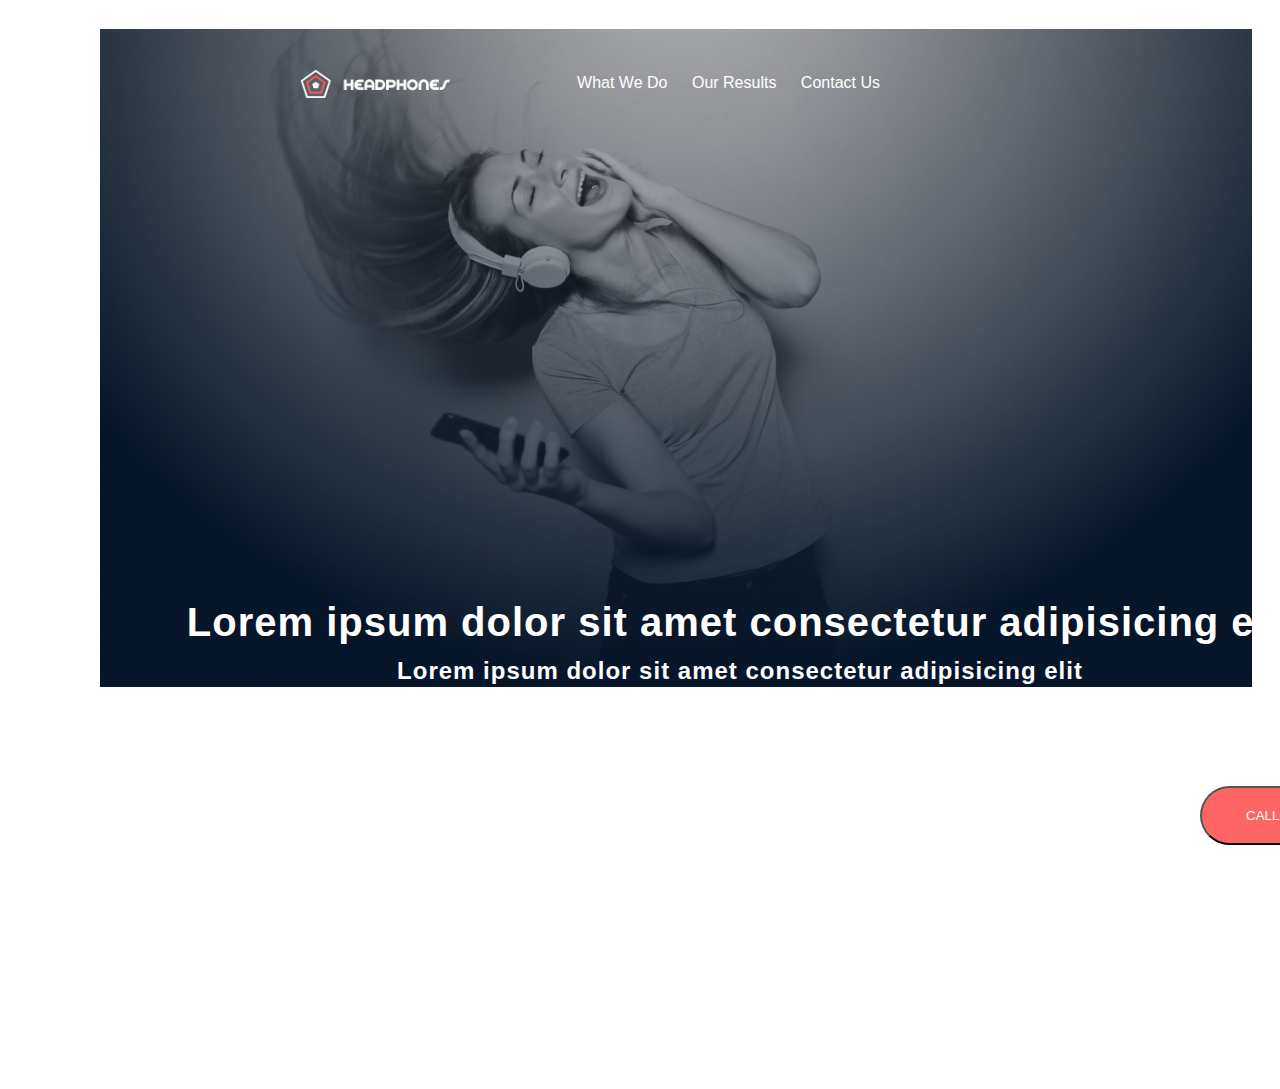
<file: headphones/0-index.html>
<!DOCTYPE html>
<html lang="en">
<head>
    <meta charset="UTF-8">
    <meta name="viewport" content="width=device-width, initial-scale=1.0">
    <title>Homepage</title>
    <link rel="stylesheet" href="0-styles.css">
    <link rel="stylesheet" href="https://cdnjs.cloudflare.com/ajax/libs/font-awesome/6.7.2/css/all.min.css" integrity="sha512-Evv84Mr4kqVGRNSgIGL/F/aIDqQb7xQ2vcrdIwxfjThSH8CSR7PBEakCr51Ck+w+/U6swU2Im1vVX0SVk9ABhg==" crossorigin="anonymous" referrerpolicy="no-referrer" />">
</head>
<body>
    <header>
        <div class="fest">
            <nav>
            <img src="logo_headphones.png" alt="">
            <ul>
                <span class="menu">
                    <input type="checkbox" id="check">
                    <li><a href="##">What We Do</a></li>
                    <li><a href="##">Our Results</a></li>
                    <li><a href="##">Contact Us</a></li>
                    <label for="check" class="close-menu"><i class="fas fa-times"></i></label>
                 </span>
                <label for="check" class="open-menu"><i class="fas fa-bars"></i></label>
            </ul>
            </nav>
        </div>
        <div class="just">
            <h1>Lorem ipsum dolor sit amet consectetur adipisicing elit</h1>
            <h2>Lorem ipsum dolor sit amet consectetur adipisicing elit</h2>
        </div>
    
        <button><a href="##">CALL TO ACTION</a></button>
    

        <div class="up">
            <p>Lorem ipsum dolor sit ametaccusamus iusto,commodi libero consectetur adipisicing elit. Reiciendis, molestiae accusamus iusto,commodi libero<br>
                vero velit repellat cumque accusamus iusto,commodi liberosequi! Doloremque accusamus iusto,commodi libero accusamus iusto,commodi libero<br>
                optio esse itaque tenetur mollitia nisi optio esse itaque tenetur mollitia nisi repellat est accusantium ea?accusamus iusto,commodi libero <br>
                Doloremque accusamus iusto,commodi liberooptio esse itaque tenetur mollitia nisi <br>
            </p>
        </div>
    </header>
    
</body>
</html>
</file>
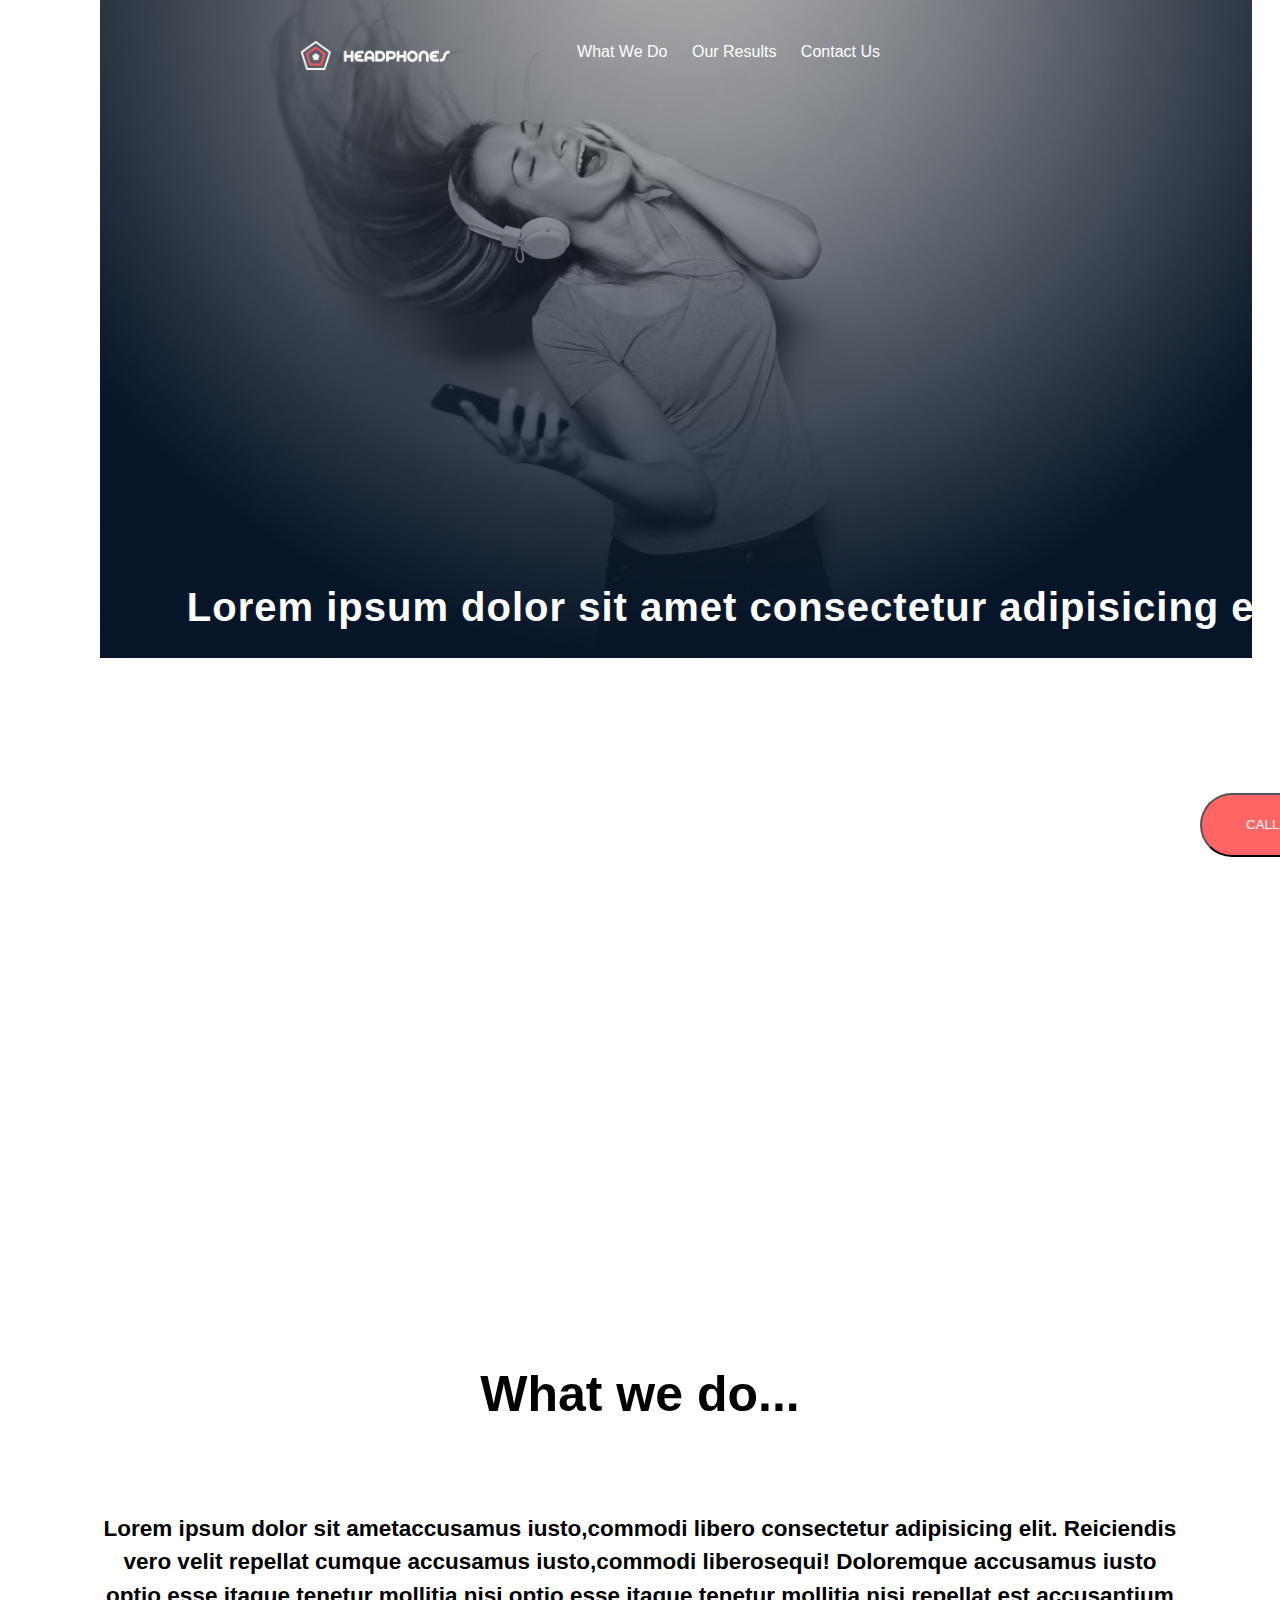
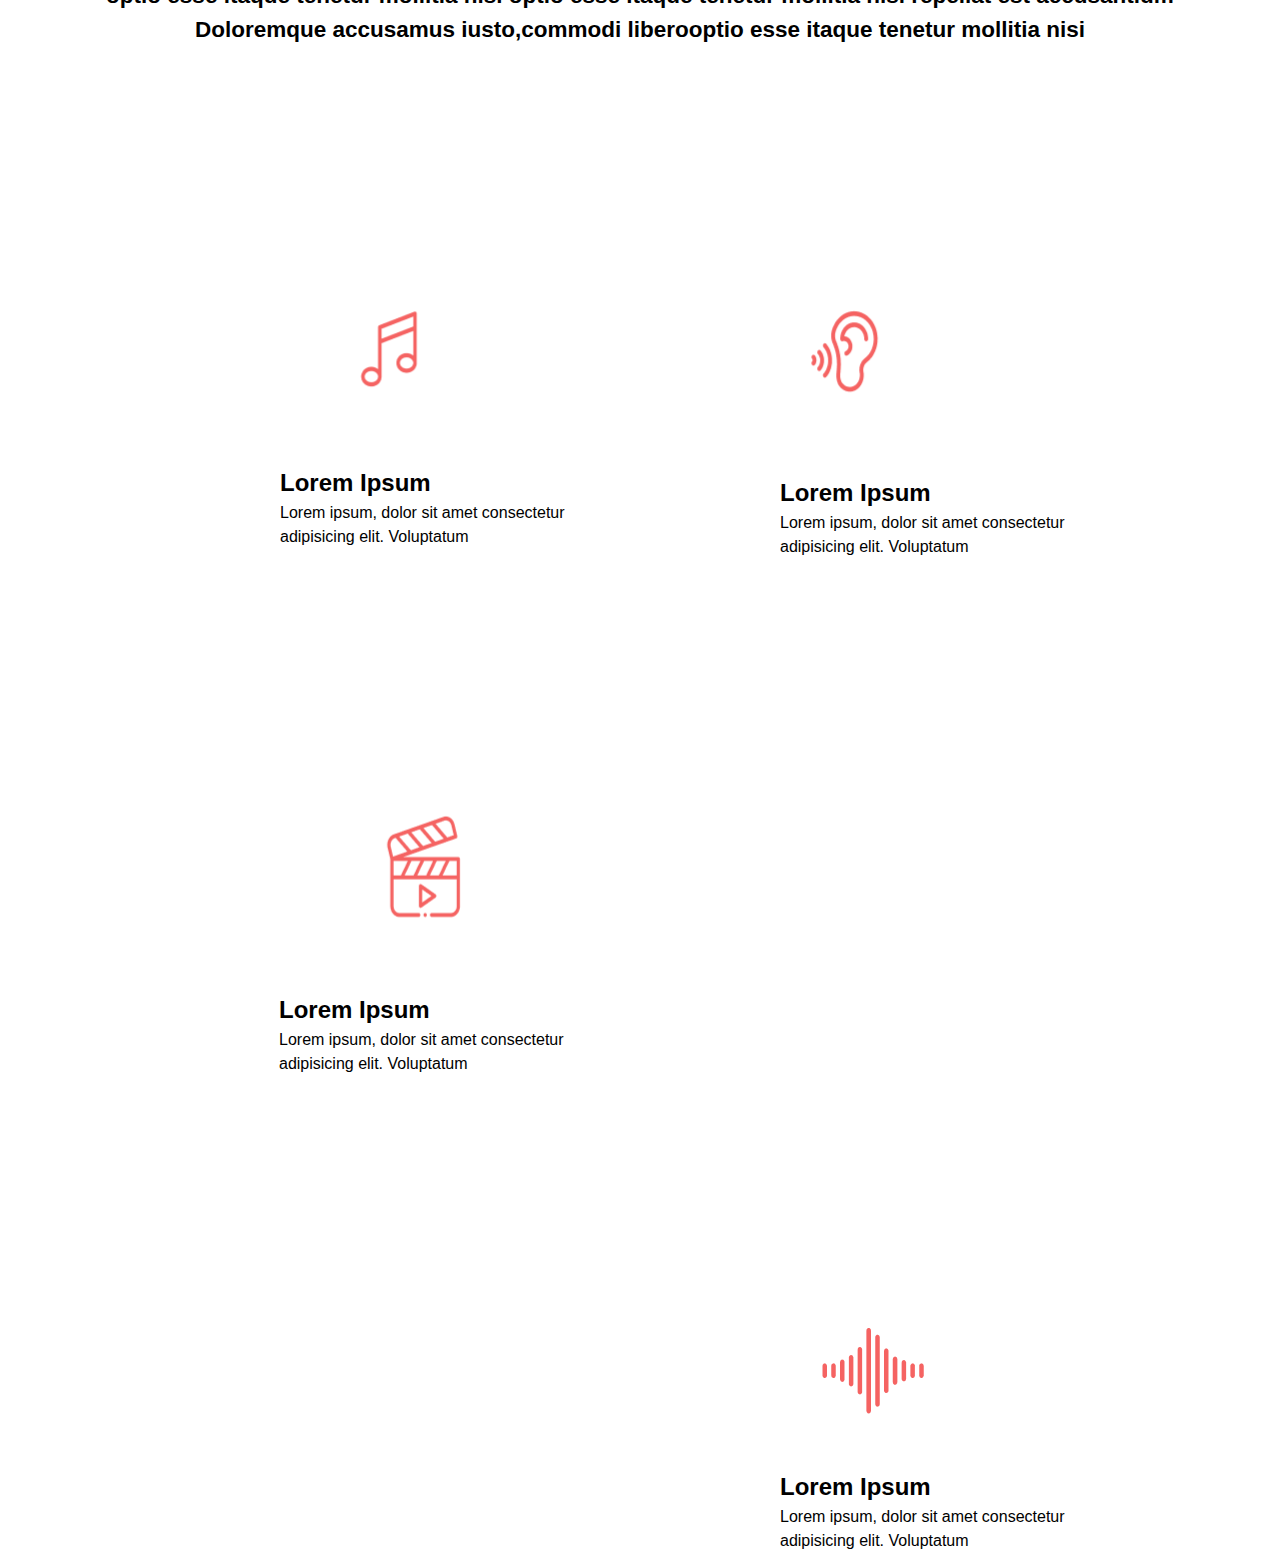
<file: headphones/1-index.html>
<!DOCTYPE html>
<html lang="en">
<head>
    <meta charset="UTF-8">
    <meta name="viewport" content="width=device-width, initial-scale=1.0">
    <title>What we do</title>
    <link rel="stylesheet" href="1-styles.css">
</head>
<body>
    <header>
        <div class="fest">
            <nav>
                <img src="logo_headphones.png" alt="">
                <ul>
                    <li><a href="##">What We Do</a></li>
                    <li><a href="##">Our Results</a></li>
                    <li><a href="##">Contact Us</a></li>
                </ul>
            </nav>
        </div>
        <div class="just">
            <h1>Lorem ipsum dolor sit amet consectetur adipisicing elit</h1>
            <h2>Lorem ipsum dolor sit amet consectetur adipisicing elit</h2>
        </div>
    
        <button><a href="##">CALL TO ACTION</a></button>
    

        <div class="up">
            <p>Lorem ipsum dolor sit ametaccusamus iusto,commodi libero consectetur adipisicing elit. Reiciendis, molestiae accusamus iusto,commodi libero<br>
                vero velit repellat cumque accusamus iusto,commodi liberosequi! Doloremque accusamus iusto,commodi libero accusamus iusto,commodi libero<br>
                optio esse itaque tenetur mollitia nisi optio esse itaque tenetur mollitia nisi repellat est accusantium ea?accusamus iusto,commodi libero <br>
                Doloremque accusamus iusto,commodi liberooptio esse itaque tenetur mollitia nisi <br>
            </p>
        </div>
    </header>

    <section>
        <div class="top">
            <h1> What we do...</h1>
        </div>

        <div class="middle">
            <h2>Lorem ipsum dolor sit ametaccusamus iusto,commodi libero consectetur adipisicing elit. Reiciendis<br>
                vero velit repellat cumque accusamus iusto,commodi liberosequi! Doloremque accusamus iusto<br>
                optio esse itaque tenetur mollitia nisi optio esse itaque tenetur mollitia nisi repellat est accusantium  <br>
                Doloremque accusamus iusto,commodi liberooptio esse itaque tenetur mollitia nisi <br>
            </h2>
        </div>

        <div class="shift">
            <div class="container">
                <img src="icon4.png" alt="">
                <h2>Lorem Ipsum</h2>
                <p>Lorem ipsum, dolor sit amet consectetur <br> adipisicing elit. Voluptatum
                 </p>
            </div>

            <div class="container">
                <img src="icon3.png" alt="">
                <h2>Lorem Ipsum</h2>
                <p>Lorem ipsum, dolor sit amet consectetur<br> adipisicing elit. Voluptatum 
                </p>
            </div>

            <div class="container"> 
                <img src="icon2.png" alt="">
                <h2>Lorem Ipsum</h2>
                <p>Lorem ipsum, dolor sit amet consectetur <br> adipisicing elit. Voluptatum 
                </p>
            </div>
            
            <div class="container">
                <img src="icon1.png" alt="">
                <h2>Lorem Ipsum</h2>
                <p>Lorem ipsum, dolor sit amet consectetur <br> adipisicing elit. Voluptatum 
                    </p>
            </div>
        </div>
    </section>
    
</body>
</html>
</file>
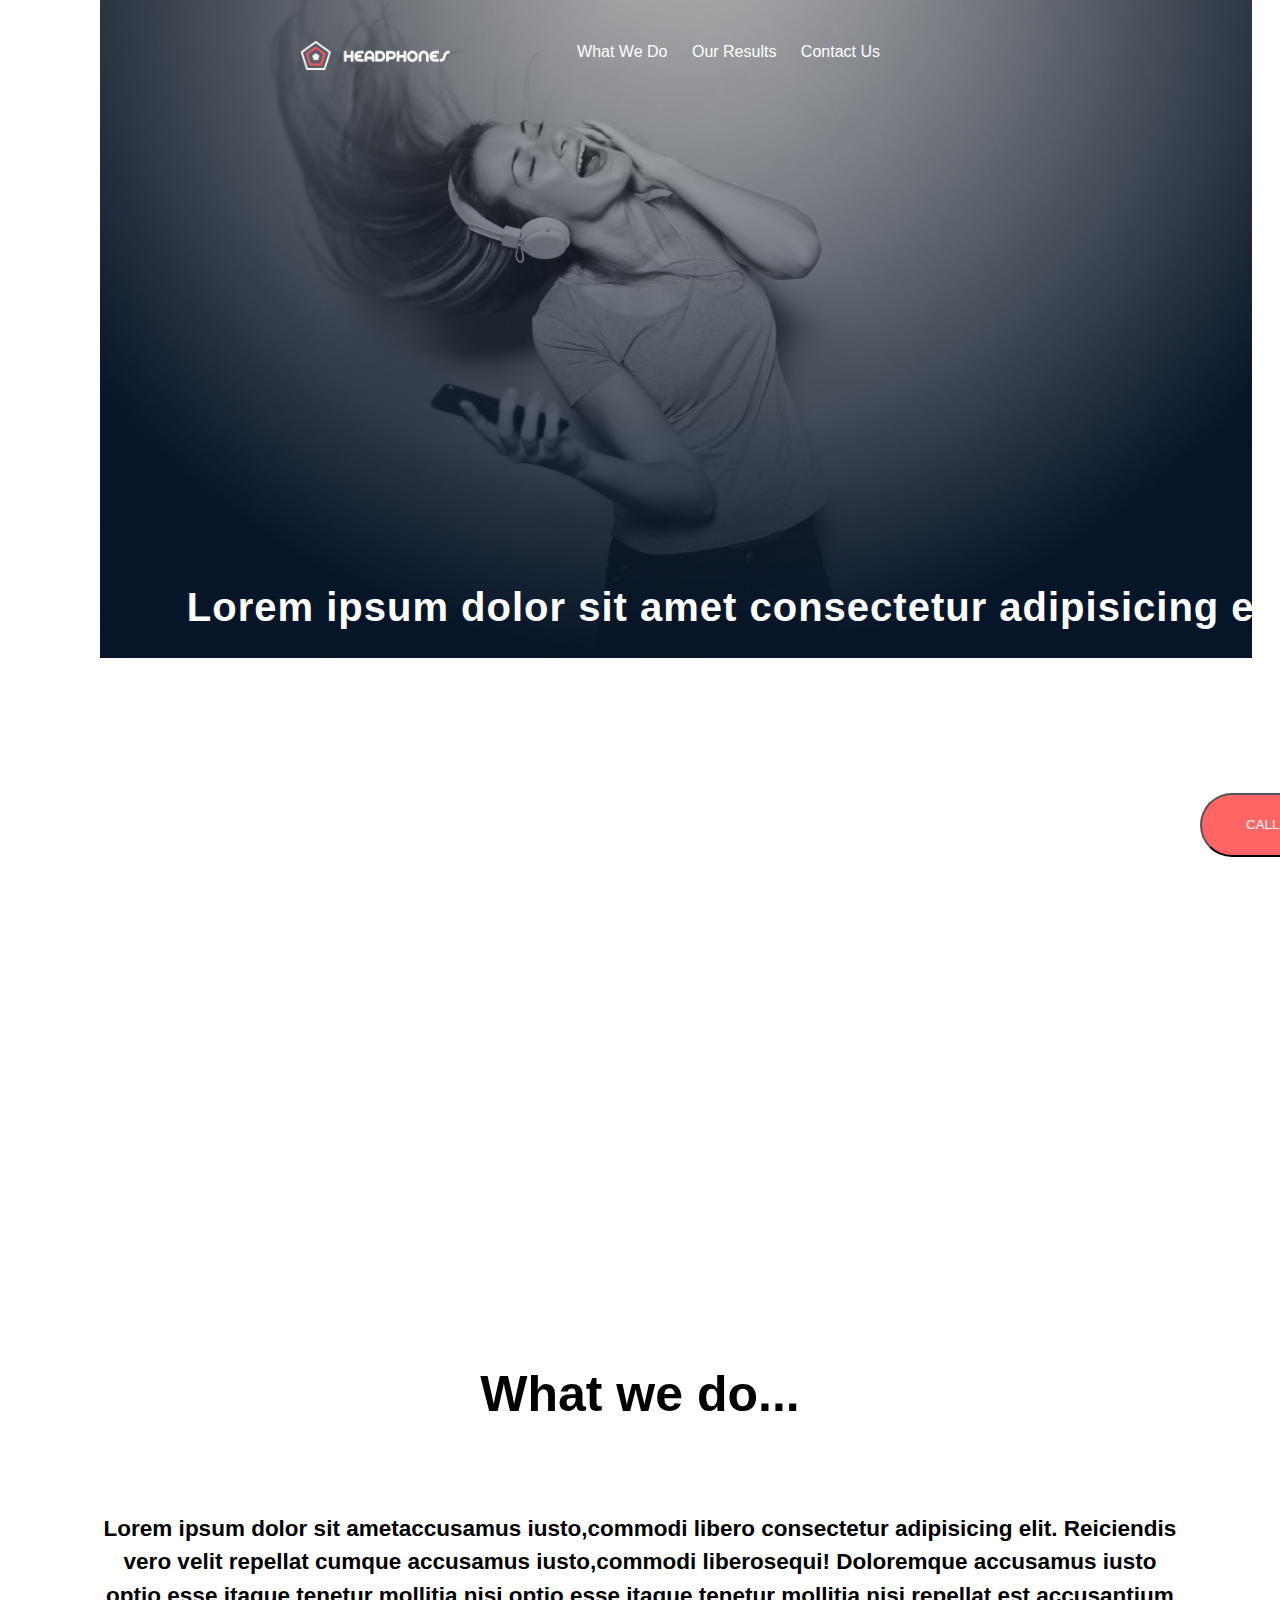
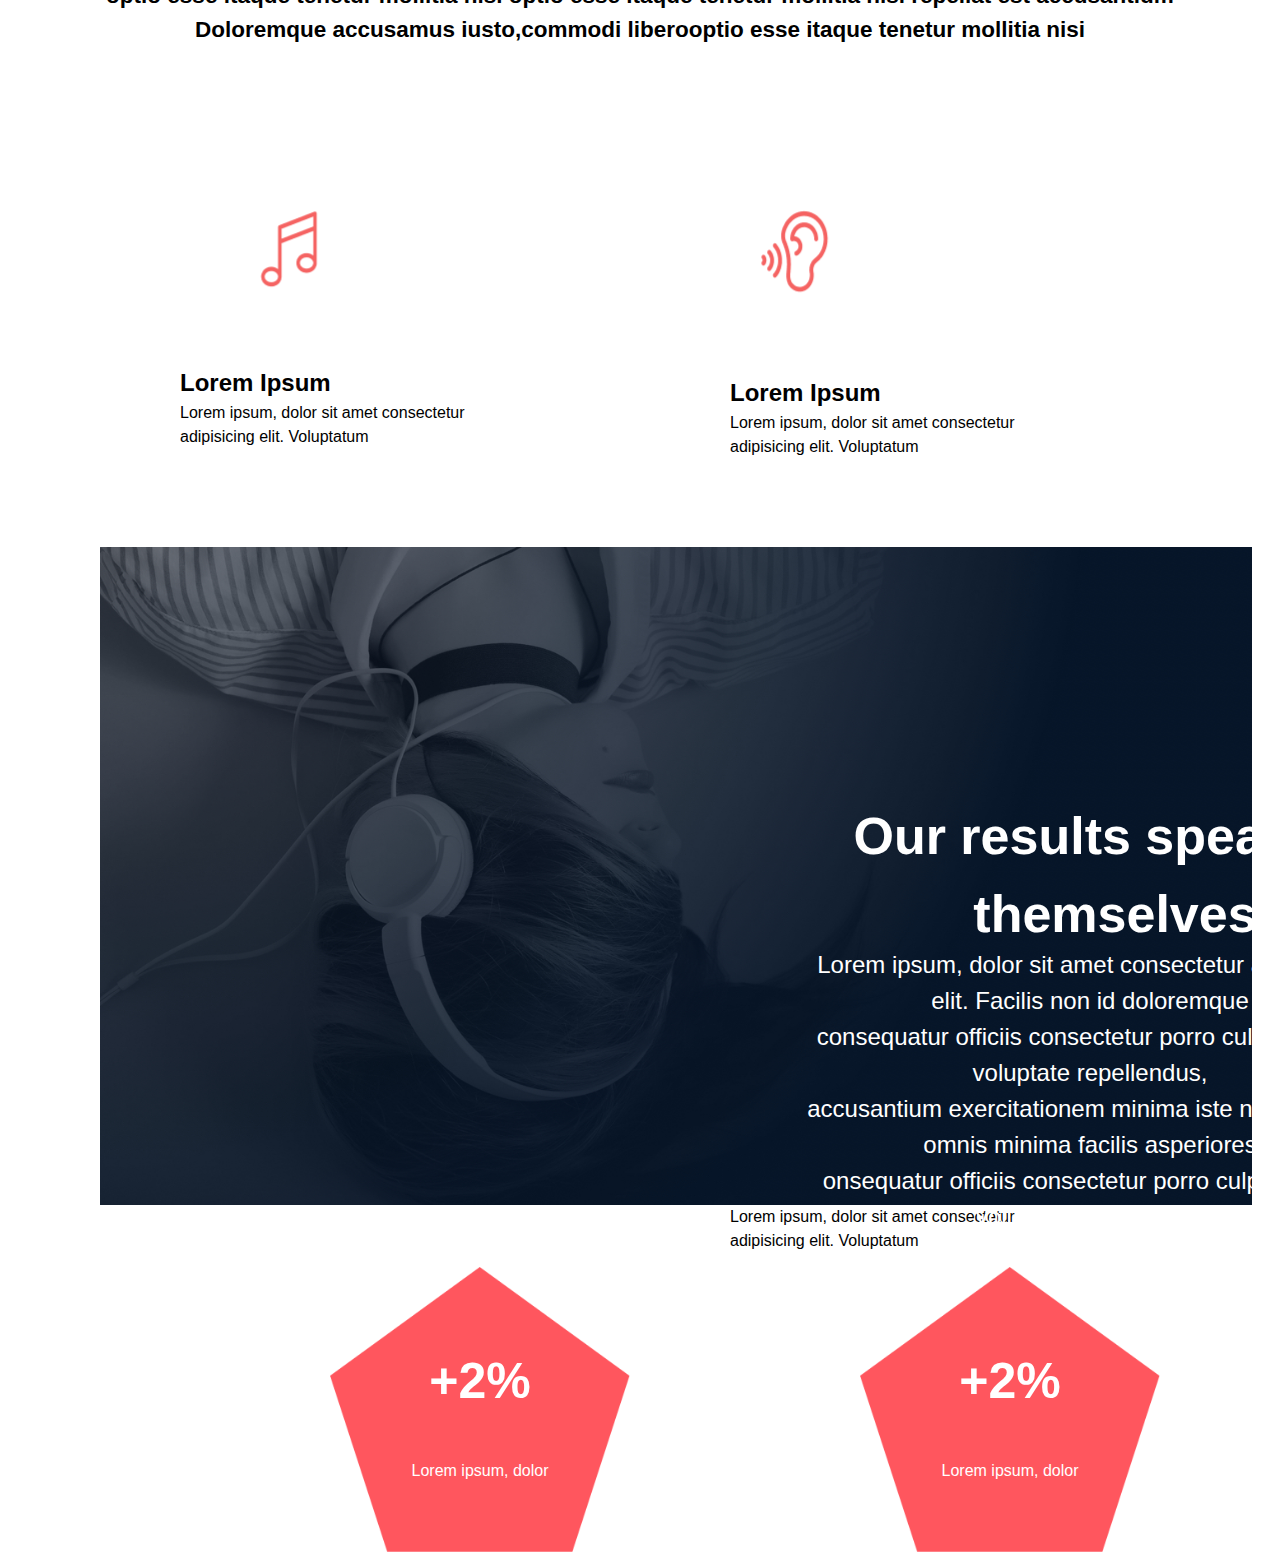
<file: headphones/2-index.html>
<!DOCTYPE html>
<html lang="en">
<head>
    <meta charset="UTF-8">
    <meta name="viewport" content="width=device-width, initial-scale=1.0">
    <title>Our Results</title>
    <link rel="stylesheet" href="2-styles.css">
</head>
<body>

    <header>
        <div class="fest">
            <nav>
            <img src="logo_headphones.png" alt="">
            <ul>
                <li><a href="##">What We Do</a></li>
                <li><a href="##">Our Results</a></li>
                <li><a href="##">Contact Us</a></li>
            </ul>
            </nav>
        </div>
        <div class="just">
            <h1>Lorem ipsum dolor sit amet consectetur adipisicing elit</h1>
            <h2>Lorem ipsum dolor sit amet consectetur adipisicing elit</h2>
        </div>
    
        <button><a href="##">CALL TO ACTION</a></button>
    

        <div class="up">
            <p>Lorem ipsum dolor sit ametaccusamus iusto,commodi libero consectetur adipisicing elit. Reiciendis, molestiae accusamus iusto,commodi libero<br>
                vero velit repellat cumque accusamus iusto,commodi liberosequi! Doloremque accusamus iusto,commodi libero accusamus iusto,commodi libero<br>
                optio esse itaque tenetur mollitia nisi optio esse itaque tenetur mollitia nisi repellat est accusantium ea?accusamus iusto,commodi libero <br>
                Doloremque accusamus iusto,commodi liberooptio esse itaque tenetur mollitia nisi <br>
            </p>
        </div>
    </header>

    <!--what we do page-->
    <section>
        <div class="top">
            <h1> What we do...</h1>
        </div>

        <div class="middle">
            <h2>Lorem ipsum dolor sit ametaccusamus iusto,commodi libero consectetur adipisicing elit. Reiciendis<br>
                vero velit repellat cumque accusamus iusto,commodi liberosequi! Doloremque accusamus iusto<br>
                optio esse itaque tenetur mollitia nisi optio esse itaque tenetur mollitia nisi repellat est accusantium  <br>
                Doloremque accusamus iusto,commodi liberooptio esse itaque tenetur mollitia nisi <br>
            </h2>
        </div>

        <div class="shift">
            <div class="container">
                <img src="icon4.png" alt="">
                <h2>Lorem Ipsum</h2>
                <p>Lorem ipsum, dolor sit amet consectetur <br> adipisicing elit. Voluptatum
                 </p>
            </div>

            <div class="container">
                <img src="icon3.png" alt="">
                <h2>Lorem Ipsum</h2>
                <p>Lorem ipsum, dolor sit amet consectetur<br> adipisicing elit. Voluptatum 
                </p>
            </div>

            <div class="container"> 
                <img src="icon2.png" alt="">
                <h2>Lorem Ipsum</h2>
                <p>Lorem ipsum, dolor sit amet consectetur <br> adipisicing elit. Voluptatum 
                </p>
            </div>
            
            <div class="container">
                <img src="icon1.png" alt="">
                <h2>Lorem Ipsum</h2>
                <p>Lorem ipsum, dolor sit amet consectetur <br> adipisicing elit. Voluptatum 
                    </p>
            </div>
        </div>
    </section>


    <!--Our Results page-->
    <section class="results">
        <div class="y">
            <h1>Our results speak for themselves</h1>
        </div>

        <div class="P">
            <p>
                Lorem ipsum, dolor sit amet consectetur adipisicing elit. Facilis non id doloremque <br>
                 consequatur officiis consectetur porro culpa veniam voluptate repellendus, <br>
                 accusantium exercitationem minima iste nam? Fugiat omnis minima facilis asperiores <br>
                 onsequatur officiis consectetur porro culpa veniam voluptate repellendus <br>
            </p>
        </div>


        <div class="j">
            <div class="p_container">
                <img src="pentagone.png" alt="">
                <div class="text-overlay">
                    <h1>+2%</h1>
                    <p>Lorem ipsum, dolor </p>
                </div>
            </div>

            <div class="p_container">
                <img src="pentagone.png" alt="">
                <div class="text-overlay">
                    <h1>+2%</h1>
                    <p>Lorem ipsum, dolor </p>
                </div>
            </div>

            <div class="p_container"> 
                <img src="pentagone.png" alt="">
                <div class="text-overlay">
                    <h1>+2%</h1>
                    <p>Lorem ipsum, dolor </p>
                </div>
            </div>
            
            <div class="p_container">
                <img src="pentagone.png" alt="">
                <div class="text-overlay">
                    <h1>+2%</h1>
                    <p>Lorem ipsum, dolor </p>
                </div>
            </div>
        </div>
    </section>
    
</body>
</html>
</file>
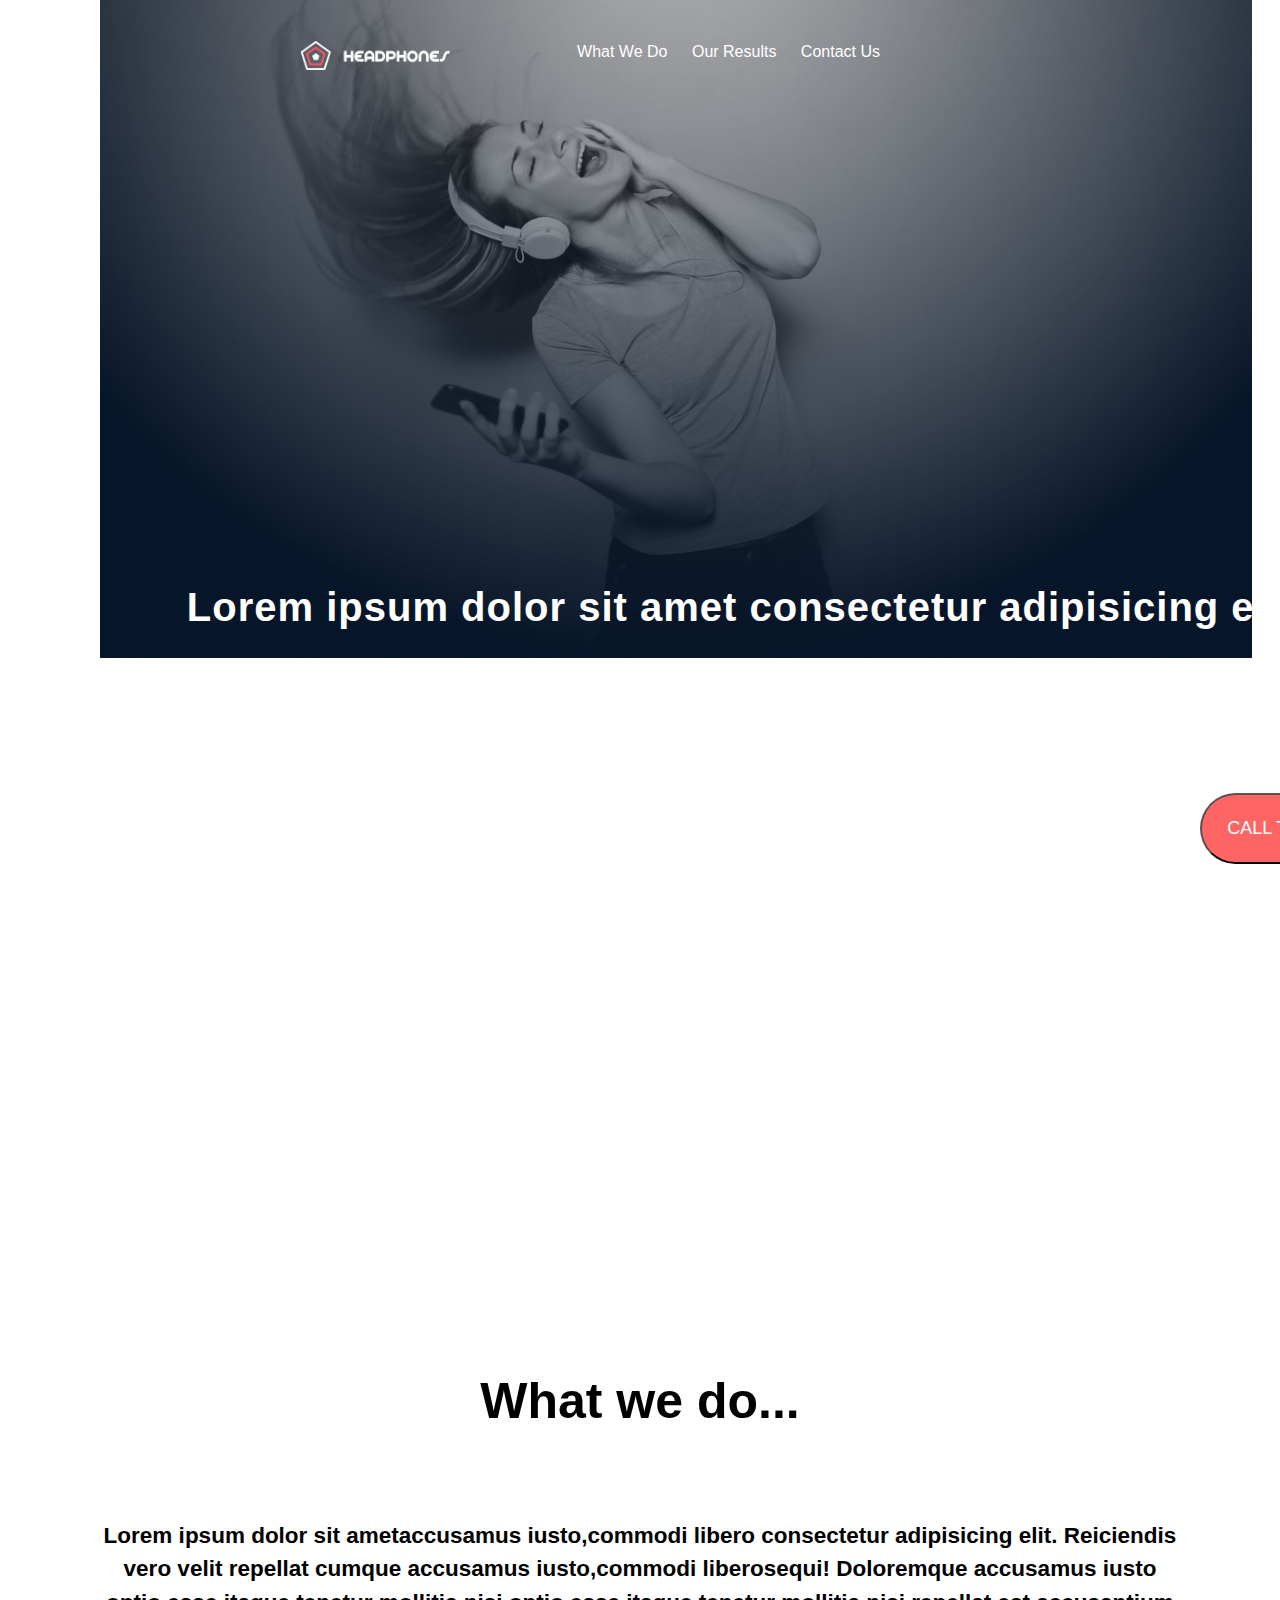
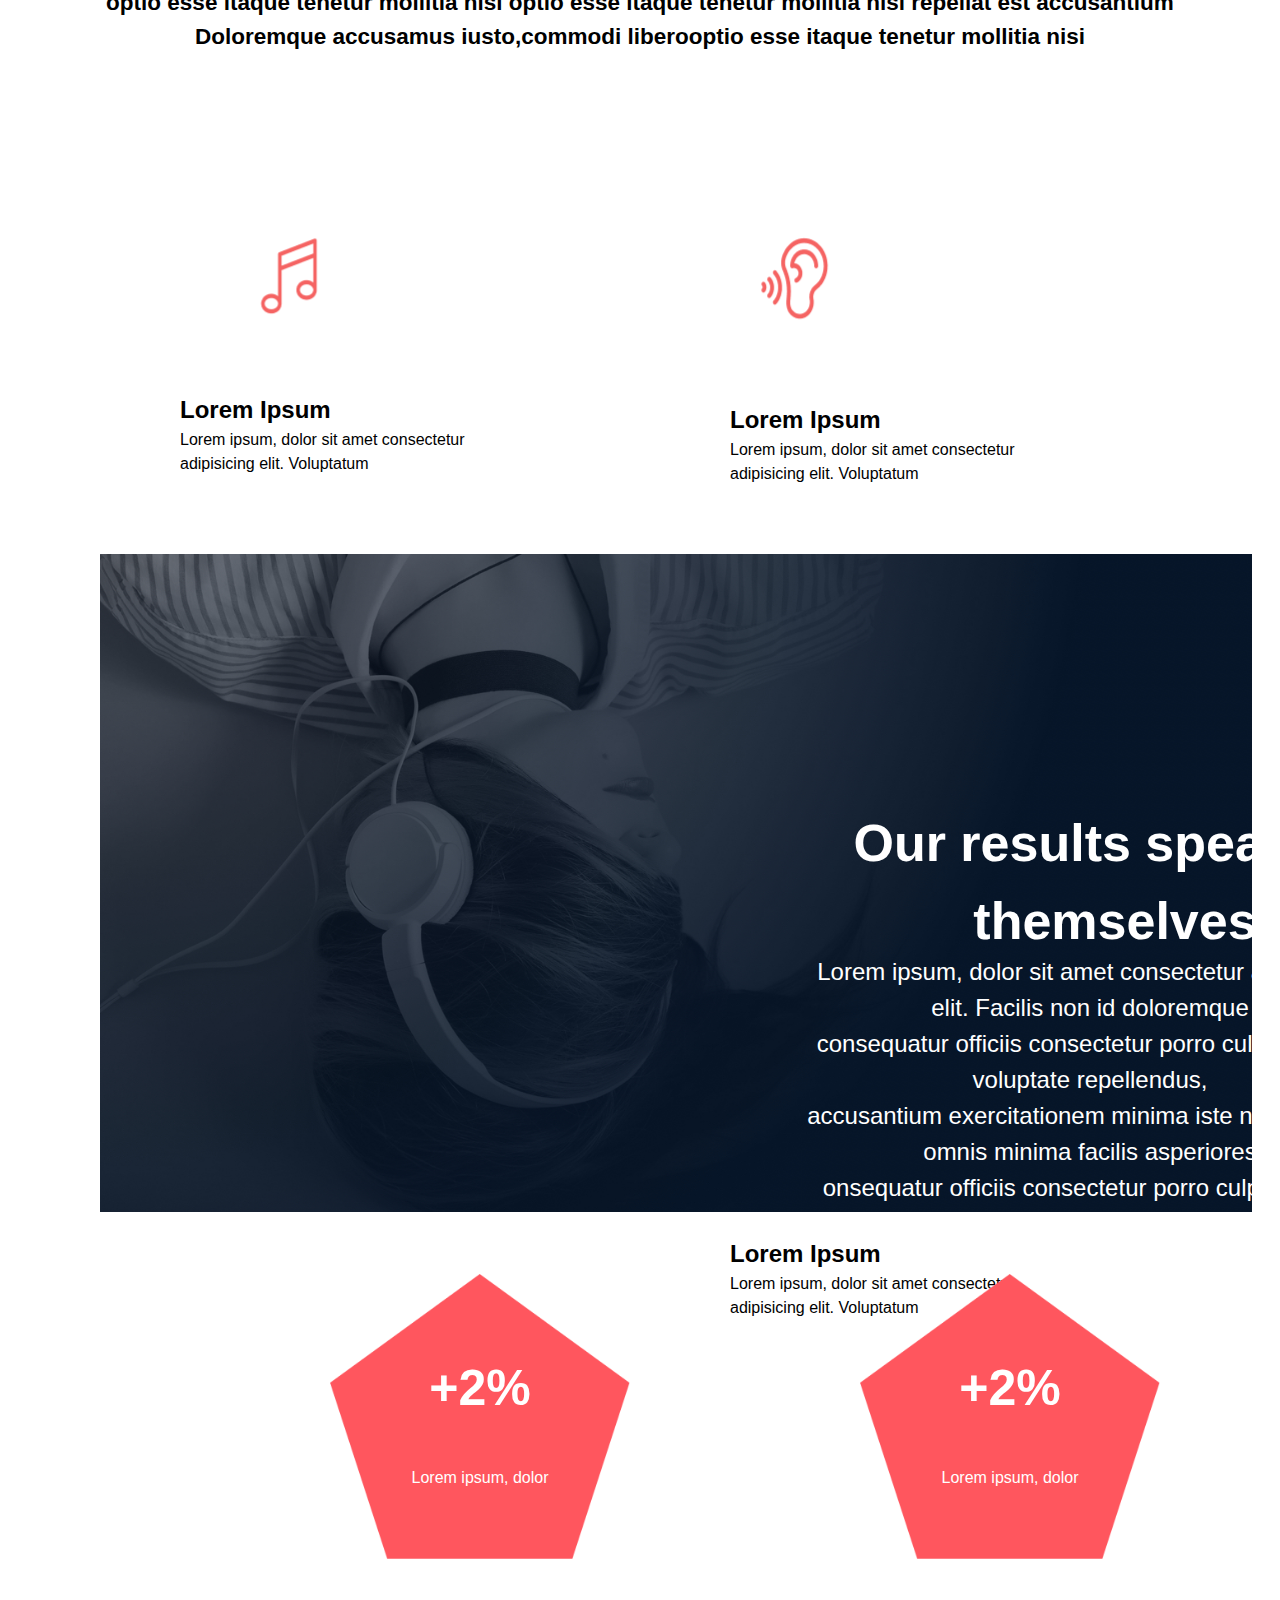
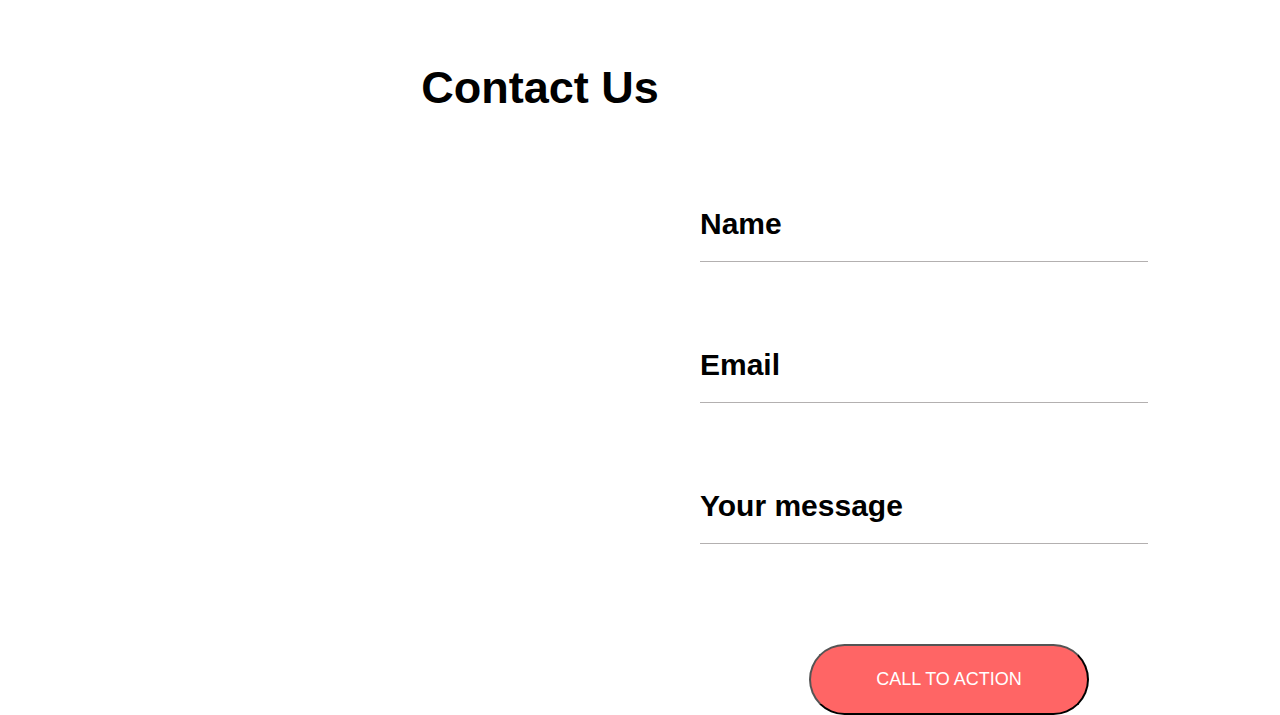
<file: headphones/3-index.html>
<!DOCTYPE html>
<html lang="en">
<head>
    <meta charset="UTF-8">
    <meta name="viewport" content="width=device-width, initial-scale=1.0">
    <title>Contact Us</title>
    <link rel="stylesheet" href="3-styles.css">
</head>
<body>
    <header>
        <div class="fest">
            <nav>
            <img src="logo_headphones.png" alt="">
            <ul>
                <li><a href="##">What We Do</a></li>
                <li><a href="##">Our Results</a></li>
                <li><a href="##">Contact Us</a></li>
            </ul>
            </nav>
        </div>
        <div class="just">
            <h1>Lorem ipsum dolor sit amet consectetur adipisicing elit</h1>
            <h2>Lorem ipsum dolor sit amet consectetur adipisicing elit</h2>
        </div>
    
        <button class="button"><a href="##">CALL TO ACTION</a></button>
    

        <div class="up">
            <p>Lorem ipsum dolor sit ametaccusamus iusto,commodi libero consectetur adipisicing elit. Reiciendis, molestiae accusamus iusto,commodi libero<br>
                vero velit repellat cumque accusamus iusto,commodi liberosequi! Doloremque accusamus iusto,commodi libero accusamus iusto,commodi libero<br>
                optio esse itaque tenetur mollitia nisi optio esse itaque tenetur mollitia nisi repellat est accusantium ea?accusamus iusto,commodi libero <br>
                Doloremque accusamus iusto,commodi liberooptio esse itaque tenetur mollitia nisi <br>
            </p>
        </div>
    </header>

    <!--what we do page-->
    <section>
        <div class="top">
            <h1> What we do...</h1>
        </div>

        <div class="middle">
            <h2>Lorem ipsum dolor sit ametaccusamus iusto,commodi libero consectetur adipisicing elit. Reiciendis<br>
                vero velit repellat cumque accusamus iusto,commodi liberosequi! Doloremque accusamus iusto<br>
                optio esse itaque tenetur mollitia nisi optio esse itaque tenetur mollitia nisi repellat est accusantium  <br>
                Doloremque accusamus iusto,commodi liberooptio esse itaque tenetur mollitia nisi <br>
            </h2>
        </div>

        <div class="shift">
            <div class="container">
                <img src="icon4.png" alt="">
                <h2>Lorem Ipsum</h2>
                <p>Lorem ipsum, dolor sit amet consectetur <br> adipisicing elit. Voluptatum
                 </p>
            </div>

            <div class="container">
                <img src="icon3.png" alt="">
                <h2>Lorem Ipsum</h2>
                <p>Lorem ipsum, dolor sit amet consectetur<br> adipisicing elit. Voluptatum 
                </p>
            </div>

            <div class="container"> 
                <img src="icon2.png" alt="">
                <h2>Lorem Ipsum</h2>
                <p>Lorem ipsum, dolor sit amet consectetur <br> adipisicing elit. Voluptatum 
                </p>
            </div>
            
            <div class="container">
                <img src="icon1.png" alt="">
                <h2>Lorem Ipsum</h2>
                <p>Lorem ipsum, dolor sit amet consectetur <br> adipisicing elit. Voluptatum 
                    </p>
            </div>
        </div>
    </section>


    <!--Our Results page-->
    <section class="results">
        <div class="y">
            <h1>Our results speak for themselves</h1>
        </div>

        <div class="P">
            <p>
                Lorem ipsum, dolor sit amet consectetur adipisicing elit. Facilis non id doloremque <br>
                 consequatur officiis consectetur porro culpa veniam voluptate repellendus, <br>
                 accusantium exercitationem minima iste nam? Fugiat omnis minima facilis asperiores <br>
                 onsequatur officiis consectetur porro culpa veniam voluptate repellendus <br>
            </p>
        </div>


        <div class="j">
            <div class="p_container">
                <img src="pentagone.png" alt="">
                <div class="text-overlay">
                    <h1>+2%</h1>
                    <p>Lorem ipsum, dolor </p>
                </div>
            </div>

            <div class="p_container">
                <img src="pentagone.png" alt="">
                <div class="text-overlay">
                    <h1>+2%</h1>
                    <p>Lorem ipsum, dolor </p>
                </div>
            </div>

            <div class="p_container"> 
                <img src="pentagone.png" alt="">
                <div class="text-overlay">
                    <h1>+2%</h1>
                    <p>Lorem ipsum, dolor </p>
                </div>
            </div>
            
            <div class="p_container">
                <img src="pentagone.png" alt="">
                <div class="text-overlay">
                    <h1>+2%</h1>
                    <p>Lorem ipsum, dolor </p>
                </div>
            </div>
        </div>
    </section>

    <!--Contact Us-->

    <section class="call">
        <div class="bell">
            <h1> Contact Us</h1>
        </div>
        <div class="forms">
            <h1>Name</h1>
            <h1>Email</h1>
            <h1>Your message</h1>
            <button><a href=""> CALL TO ACTION</a></button>
        </div>
    </section>
</body>
</html>
</file>
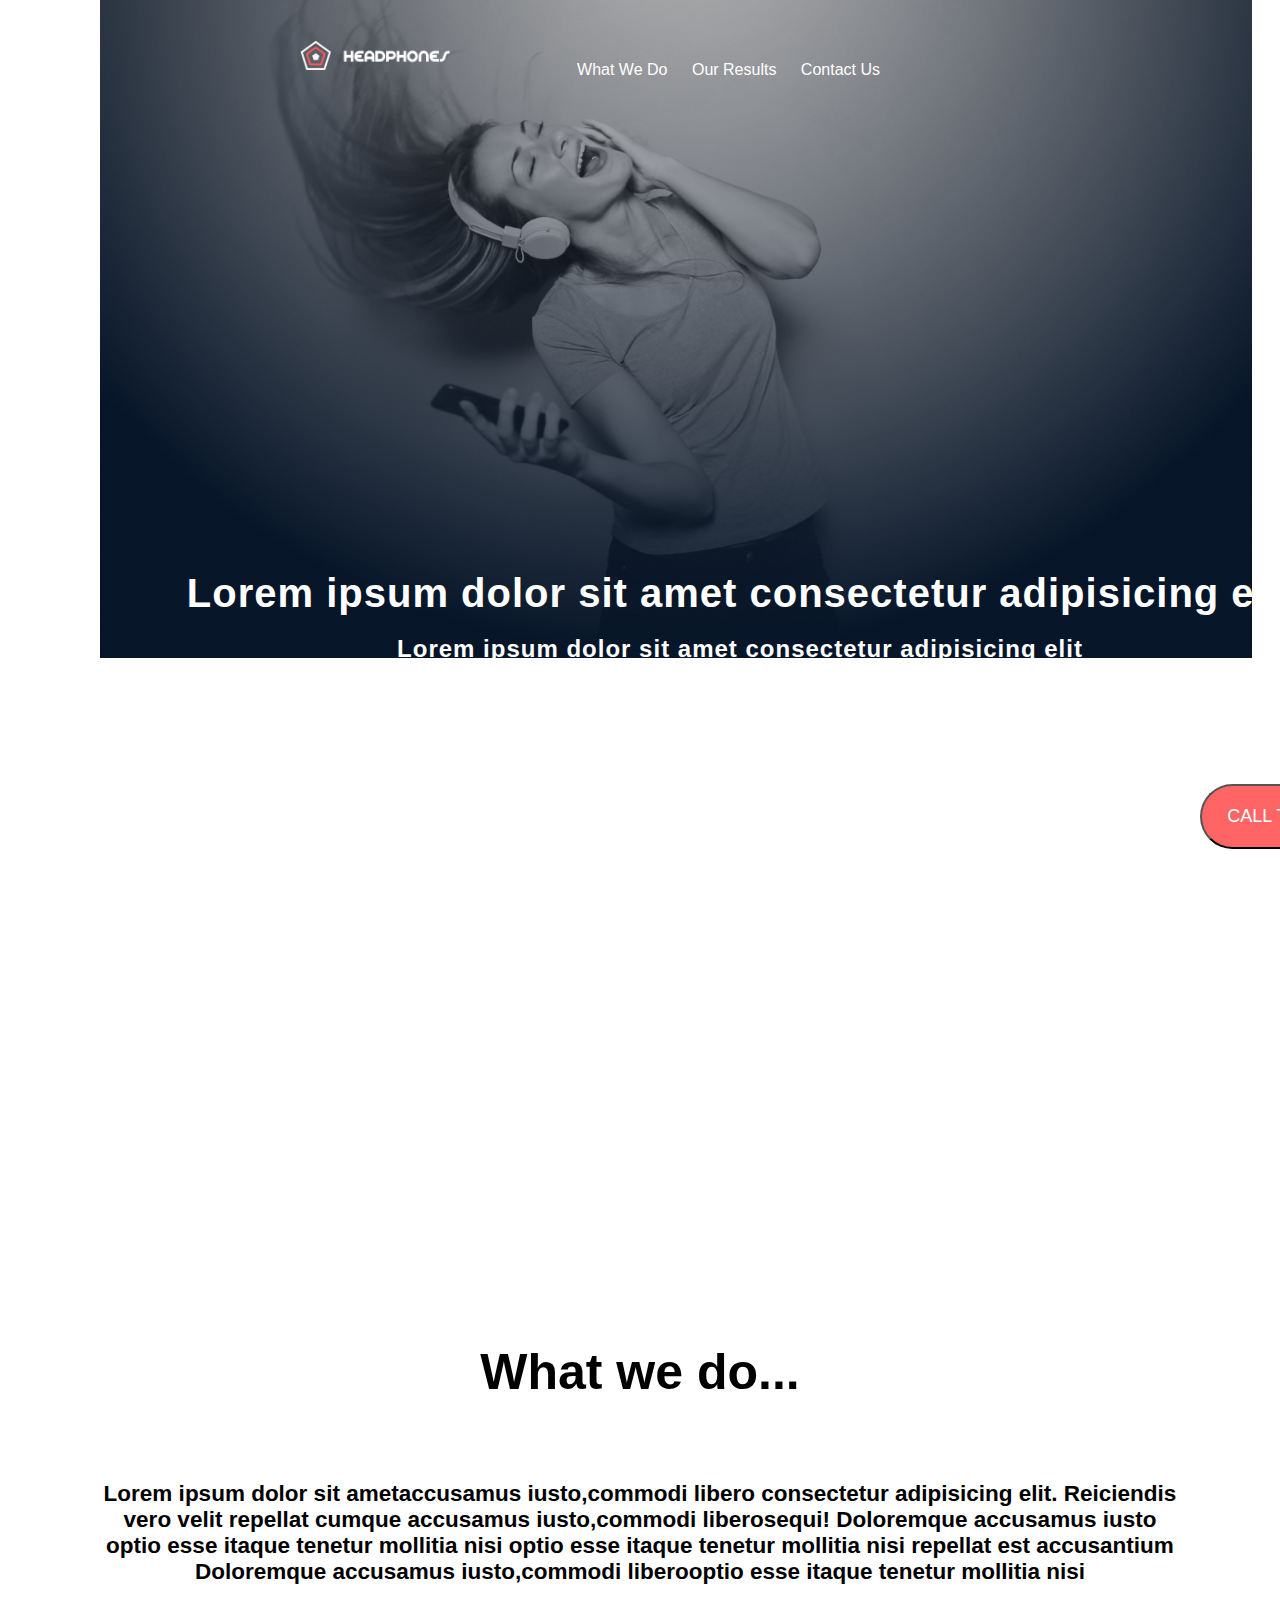
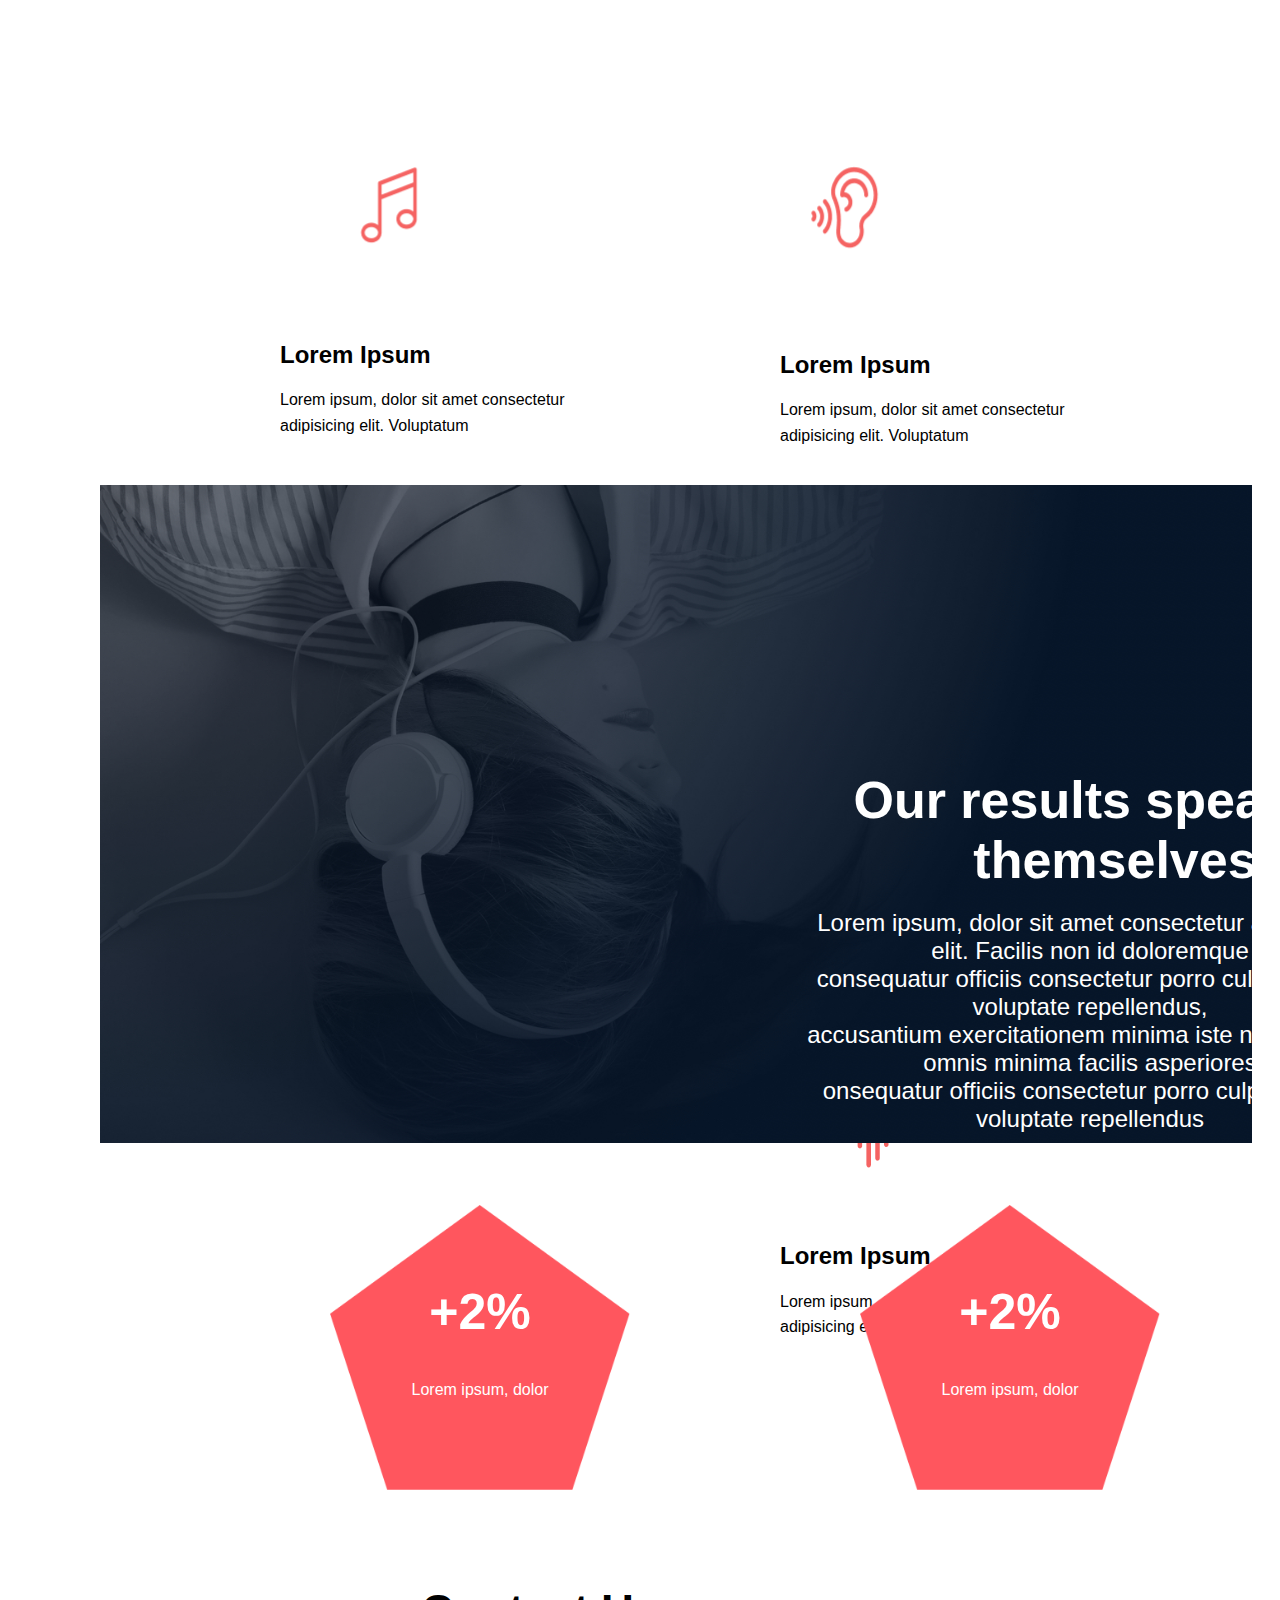
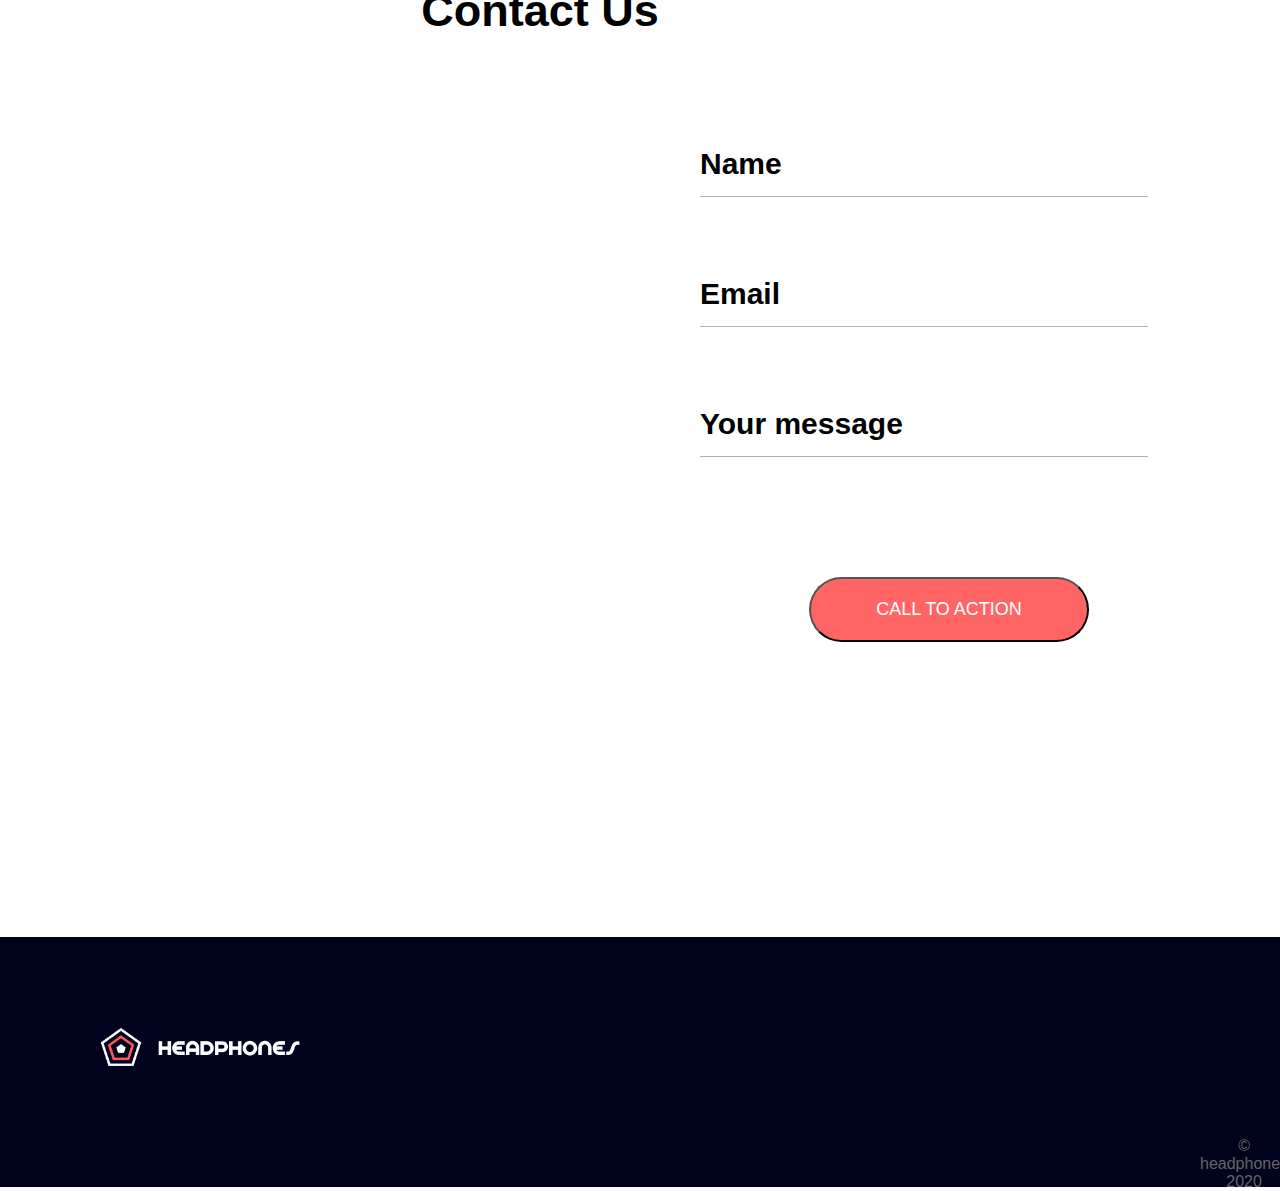
<file: headphones/4-index.html>
<!DOCTYPE html>
<html lang="en">
<head>
    <meta charset="UTF-8">
    <meta name="viewport" content="width=device-width, initial-scale=1.0">
    <title>Footer</title>
    <link rel="stylesheet" href="4-styles.css">
</head>
<body>
    <header>
        <div class="fest">
            <nav>
                <img src="logo_headphones.png" alt="">
                <ul>
                    <li><a href="##">What We Do</a></li>
                    <li><a href="##">Our Results</a></li>
                    <li><a href="##">Contact Us</a></li>
                </ul>
            </nav>
        </div>
        <div class="just">
            <h1>Lorem ipsum dolor sit amet consectetur adipisicing elit</h1>
            <h2>Lorem ipsum dolor sit amet consectetur adipisicing elit</h2>
        </div>
    
        <button class="button"><a href="##">CALL TO ACTION</a></button>
    

        <div class="up">
            <p>Lorem ipsum dolor sit ametaccusamus iusto,commodi libero consectetur adipisicing elit. Reiciendis, molestiae accusamus iusto,commodi libero<br>
                vero velit repellat cumque accusamus iusto,commodi liberosequi! Doloremque accusamus iusto,commodi libero accusamus iusto,commodi libero<br>
                optio esse itaque tenetur mollitia nisi optio esse itaque tenetur mollitia nisi repellat est accusantium ea?accusamus iusto,commodi libero <br>
                Doloremque accusamus iusto,commodi liberooptio esse itaque tenetur mollitia nisi <br>
            </p>
        </div>
    </header>

    <!--what we do page-->
    <section>
        <div class="top">
            <h1> What we do...</h1>
        </div>

        <div class="middle">
            <h2>Lorem ipsum dolor sit ametaccusamus iusto,commodi libero consectetur adipisicing elit. Reiciendis<br>
                vero velit repellat cumque accusamus iusto,commodi liberosequi! Doloremque accusamus iusto<br>
                optio esse itaque tenetur mollitia nisi optio esse itaque tenetur mollitia nisi repellat est accusantium  <br>
                Doloremque accusamus iusto,commodi liberooptio esse itaque tenetur mollitia nisi <br>
            </h2>
        </div>

        <div class="shift">
            <div class="container">
                <img src="icon4.png" alt="">
                <h2>Lorem Ipsum</h2>
                <p>Lorem ipsum, dolor sit amet consectetur <br> adipisicing elit. Voluptatum
                 </p>
            </div>

            <div class="container">
                <img src="icon3.png" alt="">
                <h2>Lorem Ipsum</h2>
                <p>Lorem ipsum, dolor sit amet consectetur<br> adipisicing elit. Voluptatum 
                </p>
            </div>

            <div class="container"> 
                <img src="icon2.png" alt="">
                <h2>Lorem Ipsum</h2>
                <p>Lorem ipsum, dolor sit amet consectetur <br> adipisicing elit. Voluptatum 
                </p>
            </div>
            
            <div class="container">
                <img src="icon1.png" alt="">
                <h2>Lorem Ipsum</h2>
                <p>Lorem ipsum, dolor sit amet consectetur <br> adipisicing elit. Voluptatum 
                    </p>
            </div>
        </div>
    </section>


    <!--Our Results page-->
    <section class="results">
        <div class="y">
            <h1>Our results speak for themselves</h1>
        </div>

        <div class="P">
            <p>
                Lorem ipsum, dolor sit amet consectetur adipisicing elit. Facilis non id doloremque <br>
                 consequatur officiis consectetur porro culpa veniam voluptate repellendus, <br>
                 accusantium exercitationem minima iste nam? Fugiat omnis minima facilis asperiores <br>
                 onsequatur officiis consectetur porro culpa veniam voluptate repellendus <br>
            </p>
        </div>


        <div class="j">
            <div class="p_container">
                <img src="pentagone.png" alt="">
                <div class="text-overlay">
                    <h1>+2%</h1>
                    <p>Lorem ipsum, dolor </p>
                </div>
            </div>

            <div class="p_container">
                <img src="pentagone.png" alt="">
                <div class="text-overlay">
                    <h1>+2%</h1>
                    <p>Lorem ipsum, dolor </p>
                </div>
            </div>

            <div class="p_container"> 
                <img src="pentagone.png" alt="">
                <div class="text-overlay">
                    <h1>+2%</h1>
                    <p>Lorem ipsum, dolor </p>
                </div>
            </div>
            
            <div class="p_container">
                <img src="pentagone.png" alt="">
                <div class="text-overlay">
                    <h1>+2%</h1>
                    <p>Lorem ipsum, dolor </p>
                </div>
            </div>
        </div>
    </section>

    <!--Contact Us-->

    <section class="call">
        <div class="bell">
            <h1> Contact Us</h1>
        </div>
        <div class="forms">
            <h1>Name</h1>
            <h1>Email</h1>
            <h1>Your message</h1>
            <button><a href=""> CALL TO ACTION</a></button>
        </div>
    </section>
    
  <!--Footer-->
    <footer>
        <div class="foot">
            <img src="logo_headphones.png" alt="">
            <img class="social" src="social_icons.png" alt="">
        </div>
        <p class="futa">&copy; headphones 2020</p>
    </footer>
</body>
</html>
</file>
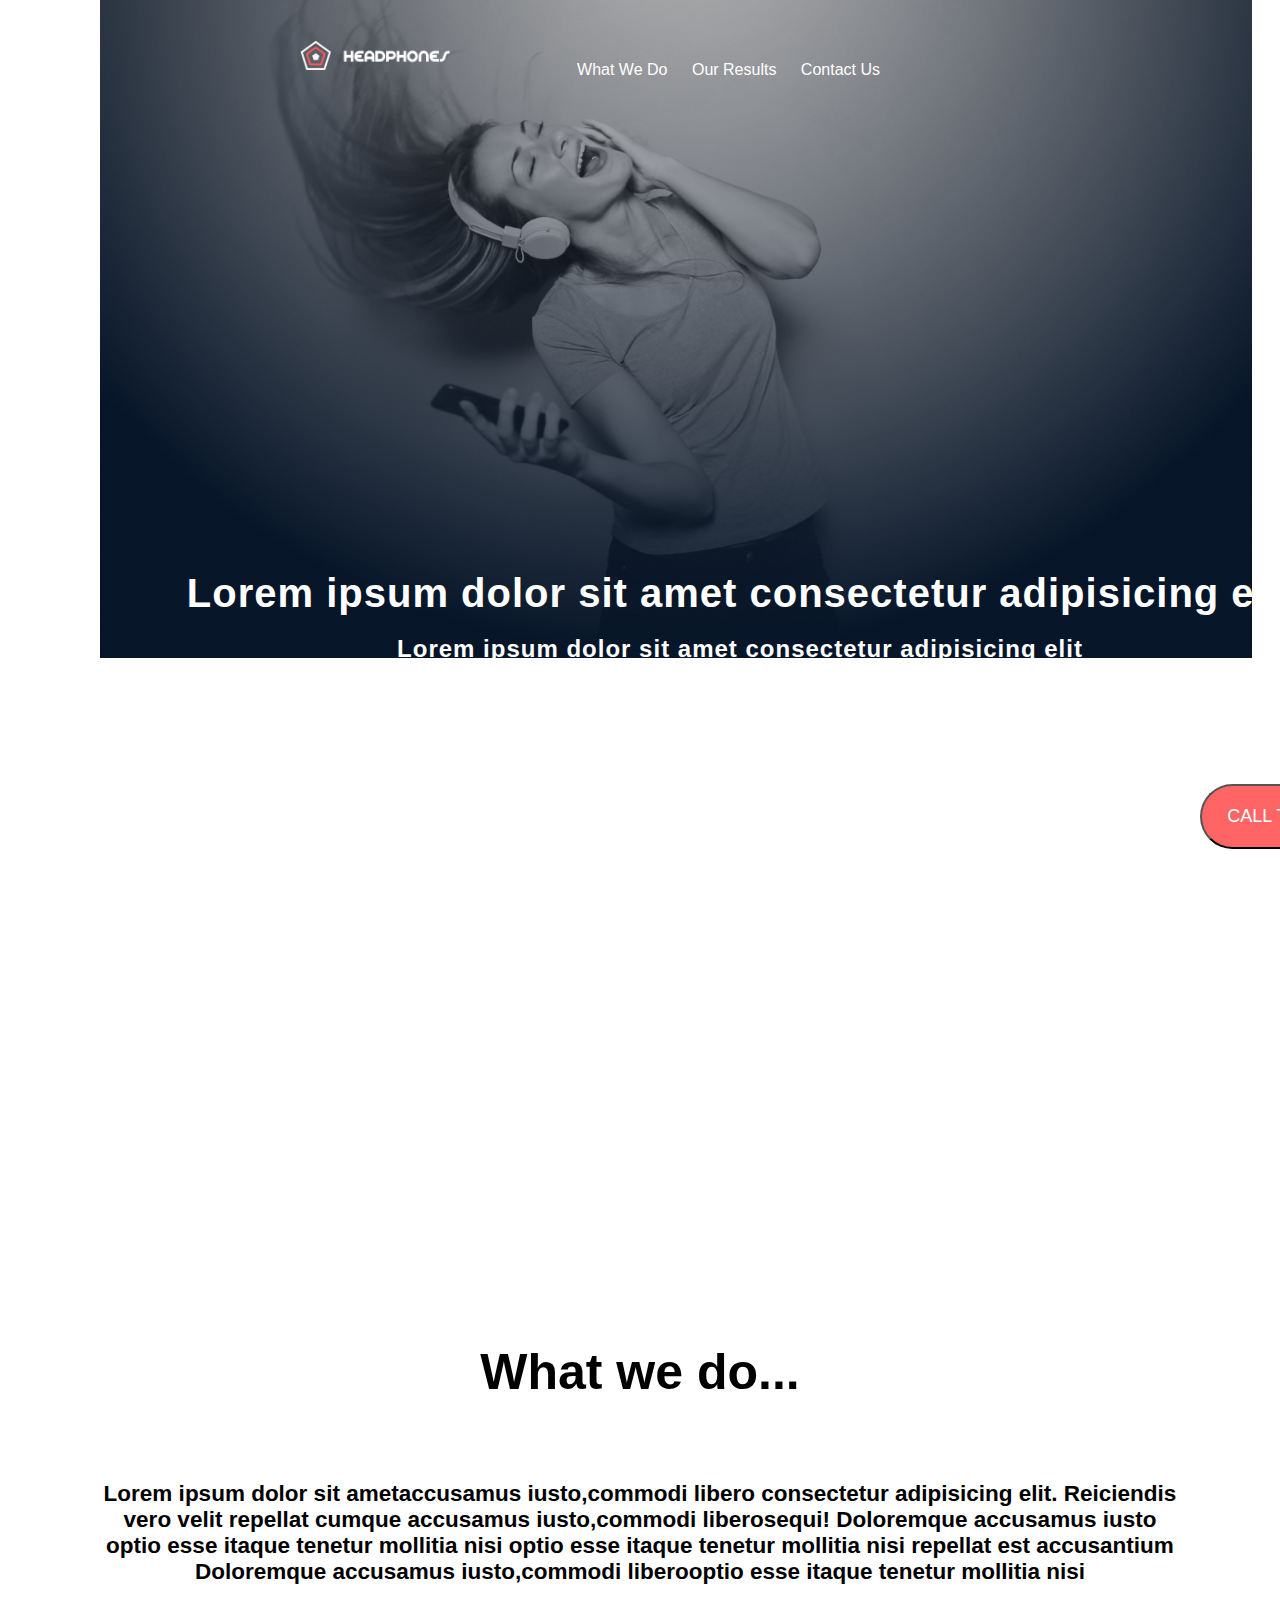
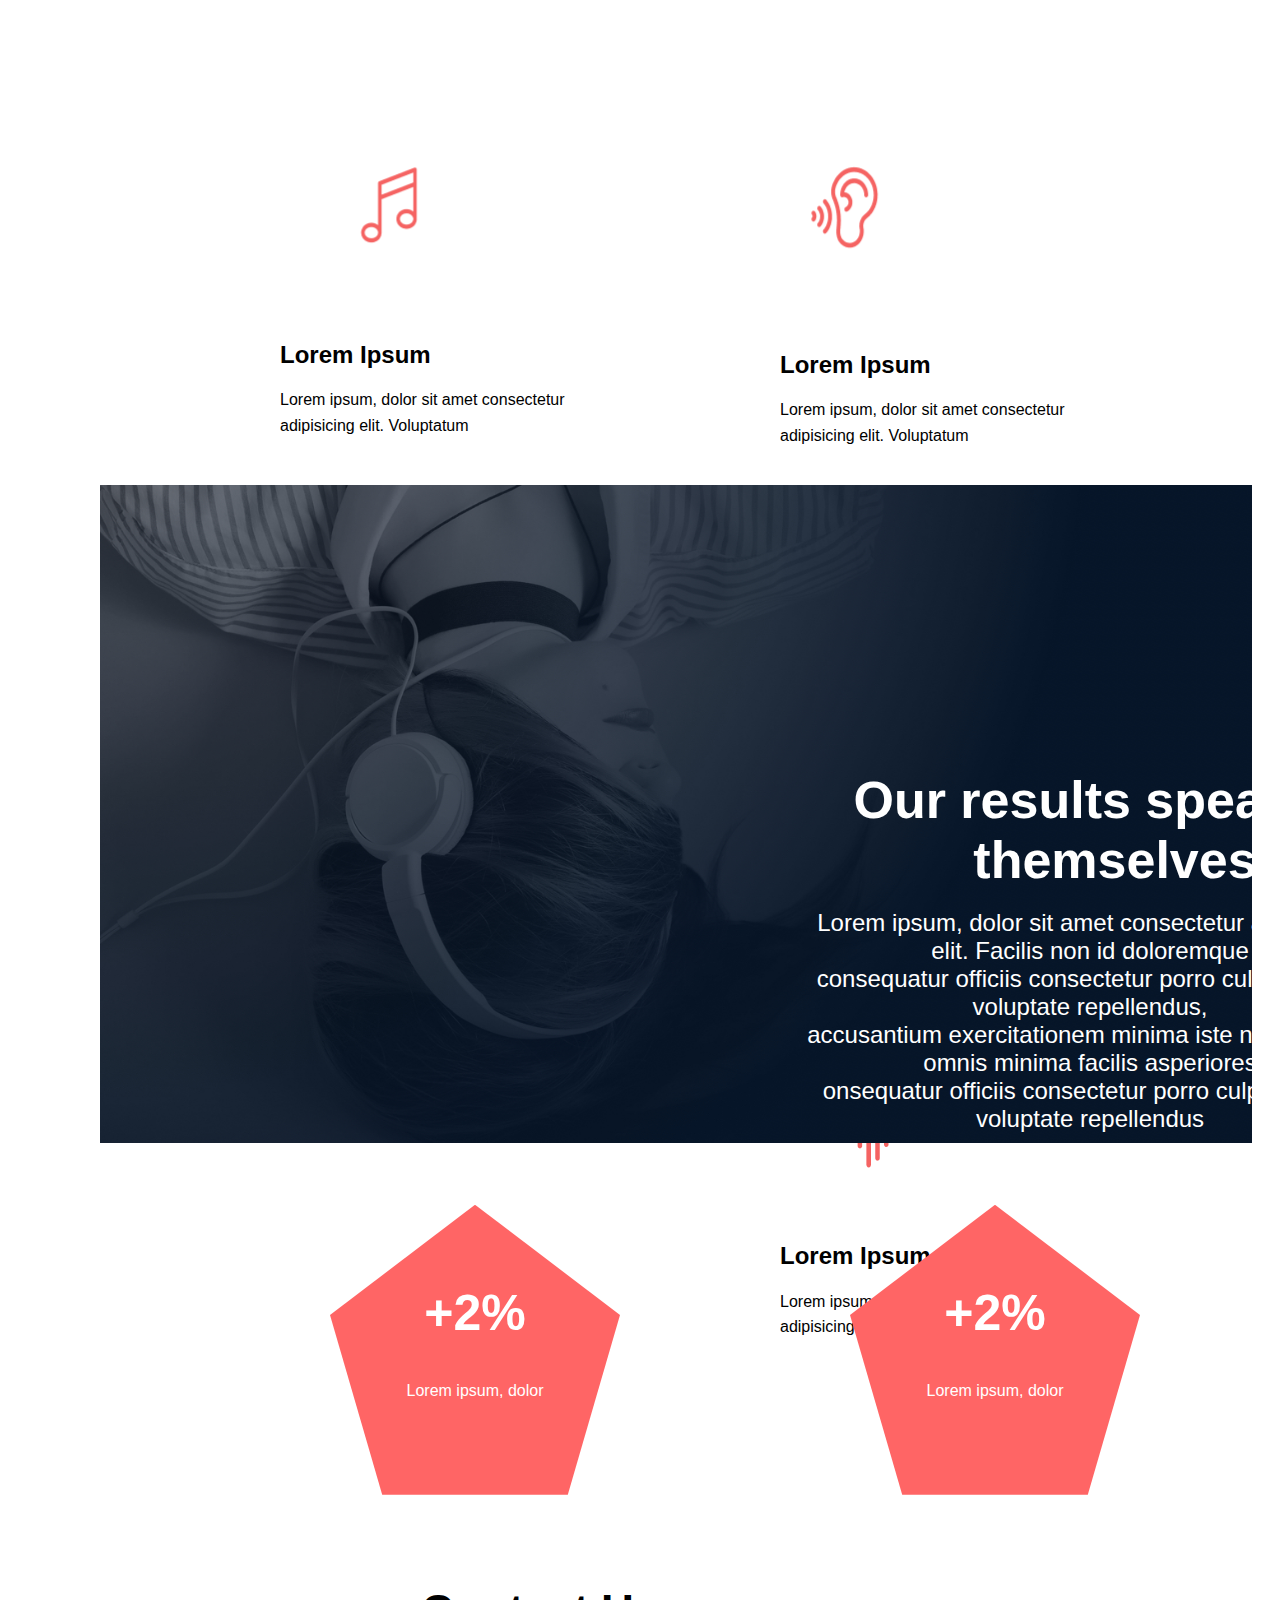
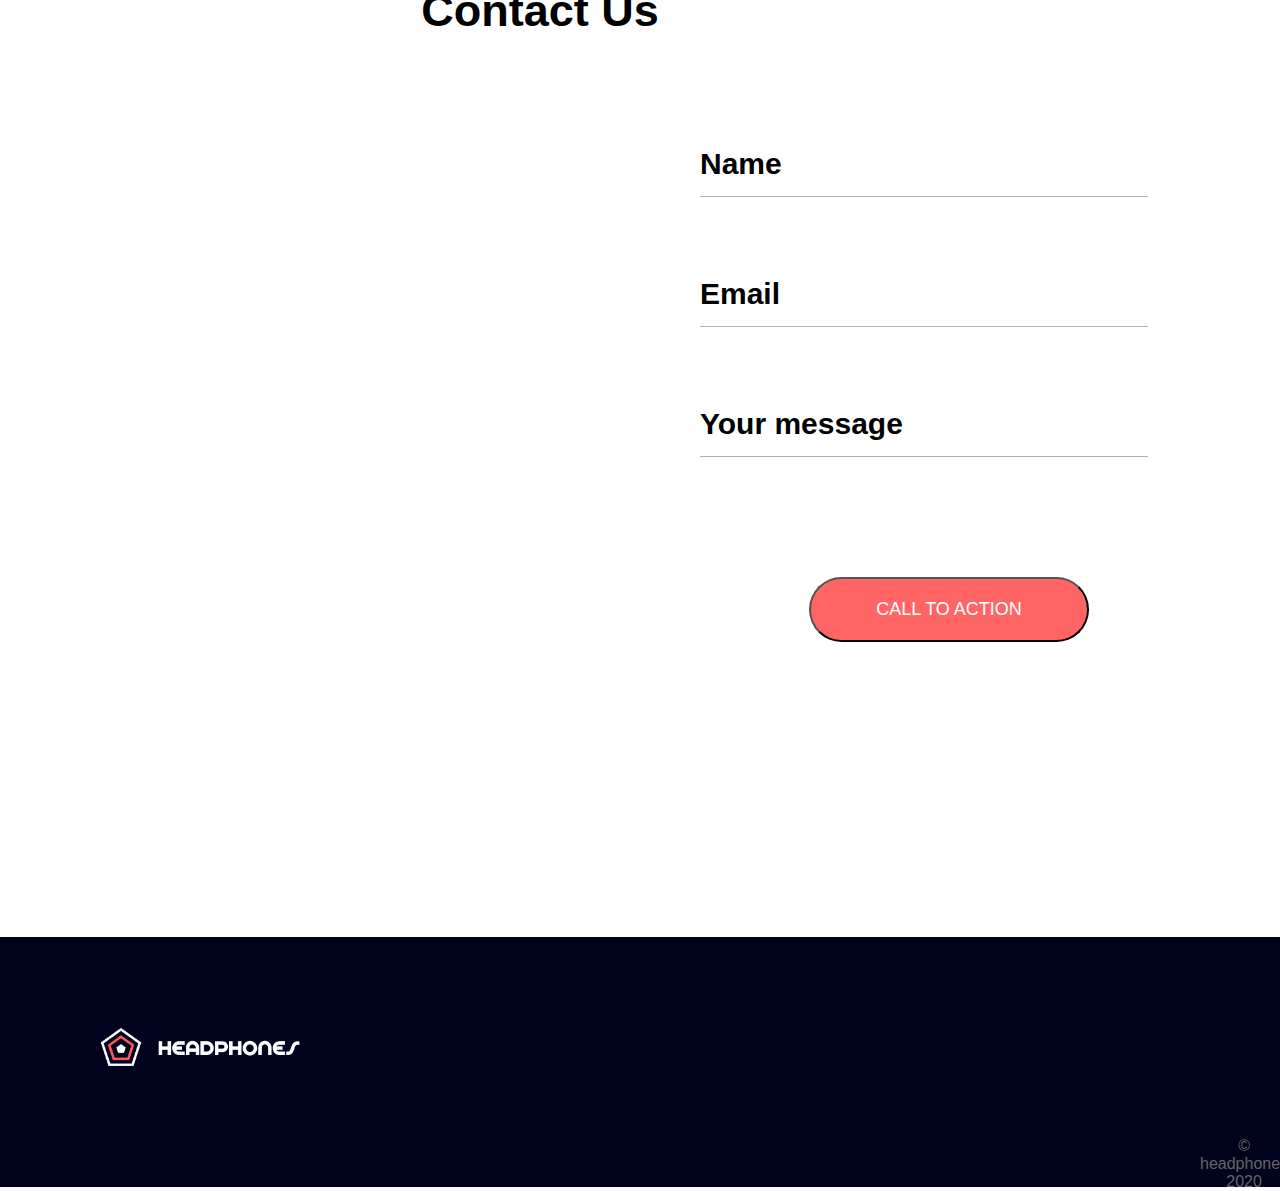
<file: headphones/6-index.html>
<!DOCTYPE html>
<html lang="en">
<head>
    <meta charset="UTF-8">
    <meta name="viewport" content="width=device-width, initial-scale=1.0">
    <title>Drawing_Pentagon</title>
    <link rel="stylesheet" href="6-styles.css">
</head>
<body>
    <header>
        <div class="fest">
            <nav>
                <img src="logo_headphones.png" alt="">
                <ul>
                    <li><a href="##">What We Do</a></li>
                    <li><a href="##">Our Results</a></li>
                    <li><a href="##">Contact Us</a></li>
                </ul>
            </nav>
        </div>
        <div class="just">
            <h1>Lorem ipsum dolor sit amet consectetur adipisicing elit</h1>
            <h2>Lorem ipsum dolor sit amet consectetur adipisicing elit</h2>
        </div>
    
        <button class="button"><a href="##">CALL TO ACTION</a></button>
    

        <div class="up">
            <p>Lorem ipsum dolor sit ametaccusamus iusto,commodi libero consectetur adipisicing elit. Reiciendis, molestiae accusamus iusto,commodi libero<br>
                vero velit repellat cumque accusamus iusto,commodi liberosequi! Doloremque accusamus iusto,commodi libero accusamus iusto,commodi libero<br>
                optio esse itaque tenetur mollitia nisi optio esse itaque tenetur mollitia nisi repellat est accusantium ea?accusamus iusto,commodi libero <br>
                Doloremque accusamus iusto,commodi liberooptio esse itaque tenetur mollitia nisi <br>
            </p>
        </div>
    </header>

    <!--what we do page-->
    <section>
        <div class="top">
            <h1> What we do...</h1>
        </div>

        <div class="middle">
            <h2>Lorem ipsum dolor sit ametaccusamus iusto,commodi libero consectetur adipisicing elit. Reiciendis<br>
                vero velit repellat cumque accusamus iusto,commodi liberosequi! Doloremque accusamus iusto<br>
                optio esse itaque tenetur mollitia nisi optio esse itaque tenetur mollitia nisi repellat est accusantium  <br>
                Doloremque accusamus iusto,commodi liberooptio esse itaque tenetur mollitia nisi <br>
            </h2>
        </div>

        <div class="shift">
            <div class="container">
                <img src="icon4.png" alt="">
                <h2>Lorem Ipsum</h2>
                <p>Lorem ipsum, dolor sit amet consectetur <br> adipisicing elit. Voluptatum
                 </p>
            </div>

            <div class="container">
                <img src="icon3.png" alt="">
                <h2>Lorem Ipsum</h2>
                <p>Lorem ipsum, dolor sit amet consectetur<br> adipisicing elit. Voluptatum 
                </p>
            </div>

            <div class="container"> 
                <img src="icon2.png" alt="">
                <h2>Lorem Ipsum</h2>
                <p>Lorem ipsum, dolor sit amet consectetur <br> adipisicing elit. Voluptatum 
                </p>
            </div>
            
            <div class="container">
                <img src="icon1.png" alt="">
                <h2>Lorem Ipsum</h2>
                <p>Lorem ipsum, dolor sit amet consectetur <br> adipisicing elit. Voluptatum 
                    </p>
            </div>
        </div>
    </section>


    <!--Our Results page-->
    <section class="results">
        <div class="y">
            <h1>Our results speak for themselves</h1>
        </div>

        <div class="P">
            <p>
                Lorem ipsum, dolor sit amet consectetur adipisicing elit. Facilis non id doloremque <br>
                 consequatur officiis consectetur porro culpa veniam voluptate repellendus, <br>
                 accusantium exercitationem minima iste nam? Fugiat omnis minima facilis asperiores <br>
                 onsequatur officiis consectetur porro culpa veniam voluptate repellendus <br>
            </p>
        </div>


        <div class="j">
            <div class="p_container">
                <div class="pentagon"></div>
                <div class="text-overlay">
                    <h1>+2%</h1>
                    <p>Lorem ipsum, dolor </p>
                </div>
            </div>

            <div class="p_container">
                <div class="pentagon"></div>
                <div class="text-overlay">
                    <h1>+2%</h1>
                    <p>Lorem ipsum, dolor </p>
                </div>
            </div>

            <div class="p_container"> 
                <div class="pentagon"></div>
                <div class="text-overlay">
                    <h1>+2%</h1>
                    <p>Lorem ipsum, dolor </p>
                </div>
            </div>
            
            <div class="p_container">
                <div class="pentagon"></div>
                <div class="text-overlay">
                    <h1>+2%</h1>
                    <p>Lorem ipsum, dolor </p>
                </div>
            </div>
        </div>
    </section>

    <!--Contact Us-->

    <section class="call">
        <div class="bell">
            <h1> Contact Us</h1>
        </div>
        <div class="forms">
            <h1>Name</h1>
            <h1>Email</h1>
            <h1>Your message</h1>
            <button><a href=""> CALL TO ACTION</a></button>
        </div>
    </section>
    
  <!--Footer-->
    <footer>
        <div class="foot">
            <img src="logo_headphones.png" alt="">
            <img class="social" src="social_icons.png" alt="">
        </div>
        <p class="futa">&copy; headphones 2020</p>
    </footer>
</body>
</html>
</file>
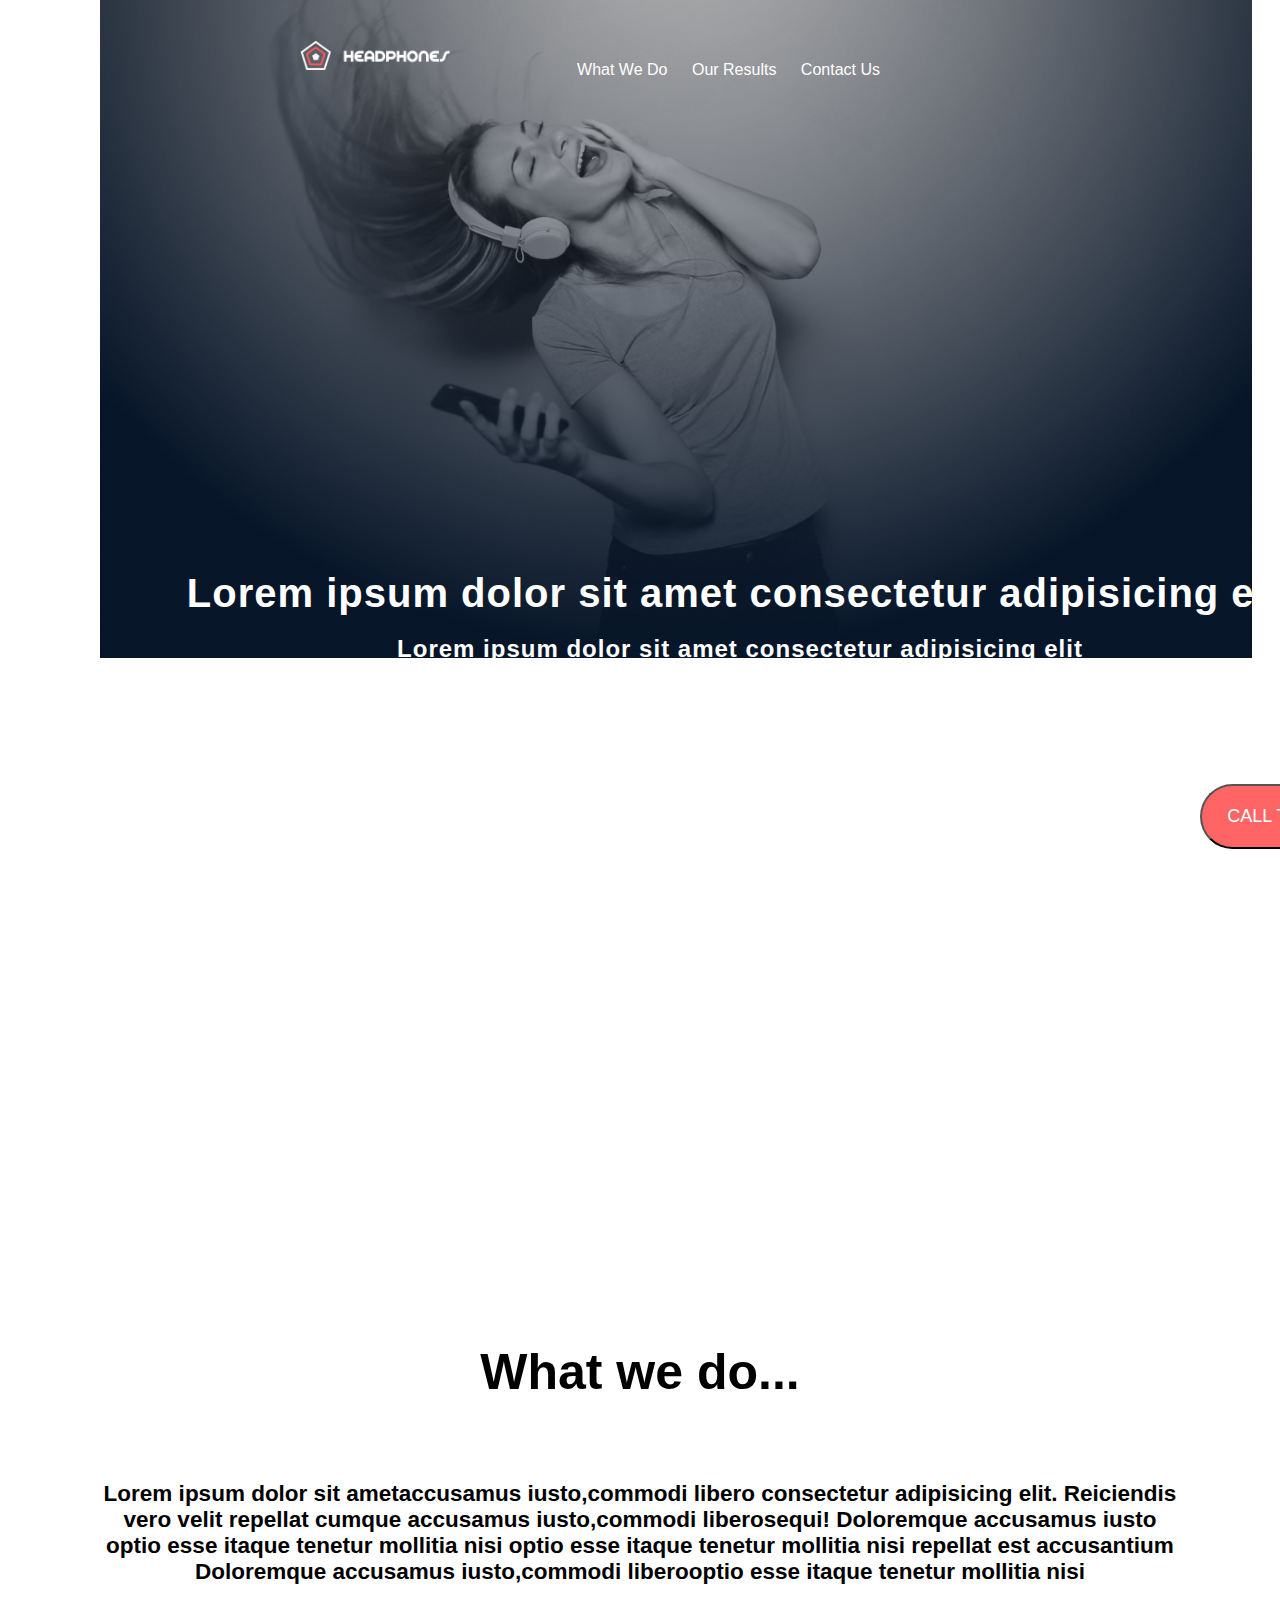
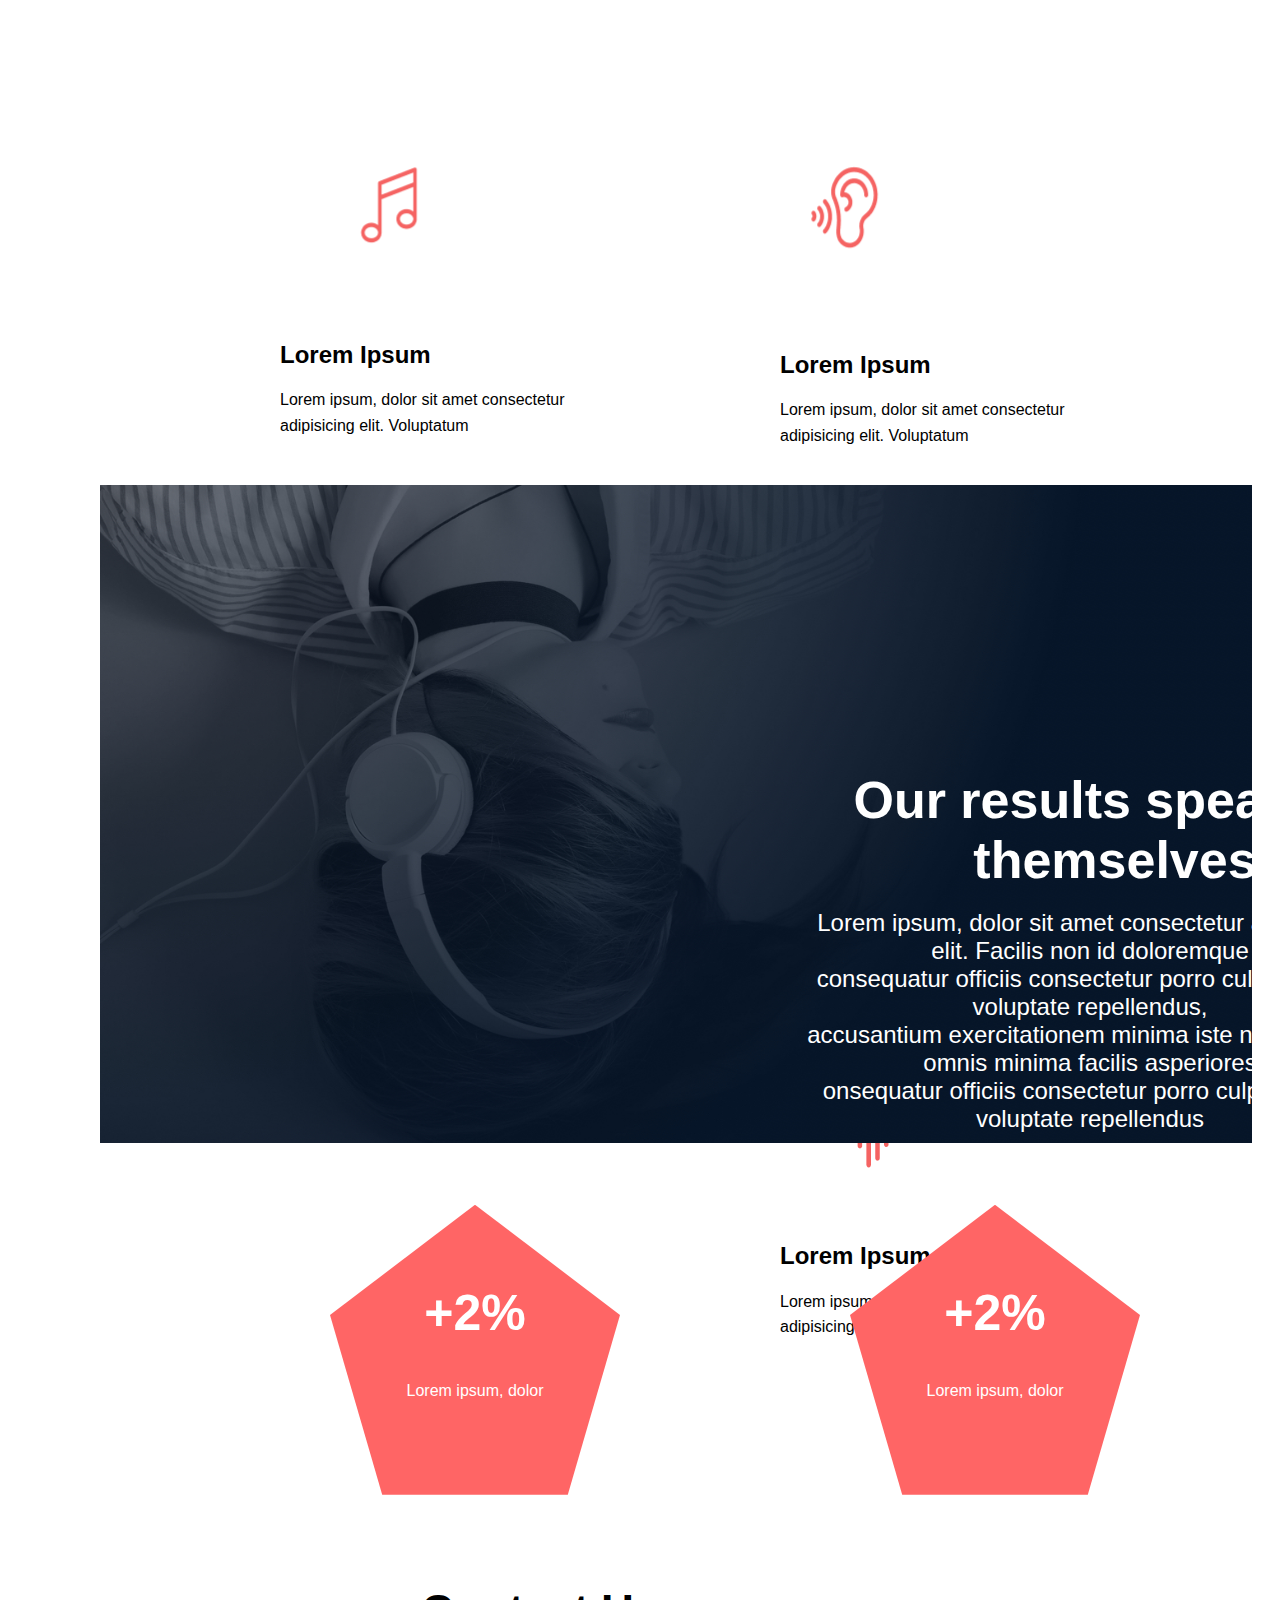
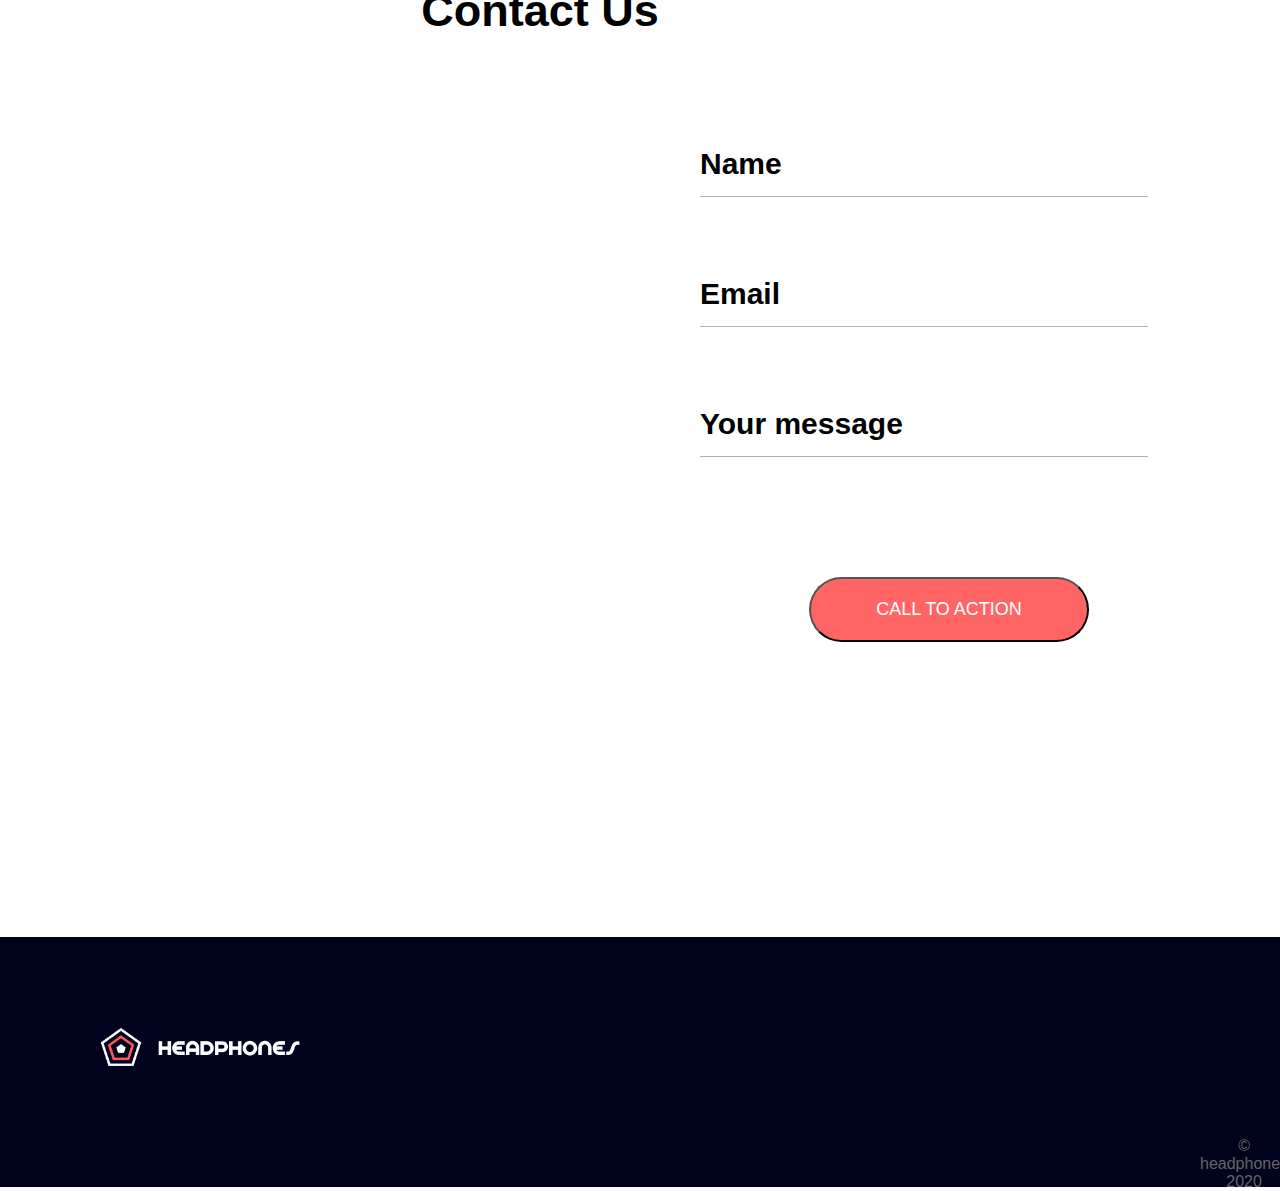
<file: headphones/7-index.html>
<!DOCTYPE html>
<html lang="en">
<head>
    <meta charset="UTF-8">
    <meta name="viewport" content="width=device-width, initial-scale=1.0">
    <title>Animation</title>
    <link rel="stylesheet" href="7-styles.css">
</head>
<body>
    <header>
        <div class="fest">
            <nav>
                <img src="logo_headphones.png" alt="">
                <ul>
                    <li><a href="##">What We Do</a></li>
                    <li><a href="##">Our Results</a></li>
                    <li><a href="##">Contact Us</a></li>
                </ul>
            </nav>
        </div>
        <div class="just">
            <h1>Lorem ipsum dolor sit amet consectetur adipisicing elit</h1>
            <h2>Lorem ipsum dolor sit amet consectetur adipisicing elit</h2>
        </div>
    
        <button class="button"><a href="##">CALL TO ACTION</a></button>
    

        <div class="up">
            <p>Lorem ipsum dolor sit ametaccusamus iusto,commodi libero consectetur adipisicing elit. Reiciendis, molestiae accusamus iusto,commodi libero<br>
                vero velit repellat cumque accusamus iusto,commodi liberosequi! Doloremque accusamus iusto,commodi libero accusamus iusto,commodi libero<br>
                optio esse itaque tenetur mollitia nisi optio esse itaque tenetur mollitia nisi repellat est accusantium ea?accusamus iusto,commodi libero <br>
                Doloremque accusamus iusto,commodi liberooptio esse itaque tenetur mollitia nisi <br>
            </p>
        </div>
    </header>

    <!--what we do page-->
    <section>
        <div class="top">
            <h1> What we do...</h1>
        </div>

        <div class="middle">
            <h2>Lorem ipsum dolor sit ametaccusamus iusto,commodi libero consectetur adipisicing elit. Reiciendis<br>
                vero velit repellat cumque accusamus iusto,commodi liberosequi! Doloremque accusamus iusto<br>
                optio esse itaque tenetur mollitia nisi optio esse itaque tenetur mollitia nisi repellat est accusantium  <br>
                Doloremque accusamus iusto,commodi liberooptio esse itaque tenetur mollitia nisi <br>
            </h2>
        </div>

        <div class="shift">
            <div class="container">
                <img src="icon4.png" alt="">
                <h2>Lorem Ipsum</h2>
                <p>Lorem ipsum, dolor sit amet consectetur <br> adipisicing elit. Voluptatum
                 </p>
            </div>

            <div class="container">
                <img src="icon3.png" alt="">
                <h2>Lorem Ipsum</h2>
                <p>Lorem ipsum, dolor sit amet consectetur<br> adipisicing elit. Voluptatum 
                </p>
            </div>

            <div class="container"> 
                <img src="icon2.png" alt="">
                <h2>Lorem Ipsum</h2>
                <p>Lorem ipsum, dolor sit amet consectetur <br> adipisicing elit. Voluptatum 
                </p>
            </div>
            
            <div class="container">
                <img src="icon1.png" alt="">
                <h2>Lorem Ipsum</h2>
                <p>Lorem ipsum, dolor sit amet consectetur <br> adipisicing elit. Voluptatum 
                    </p>
            </div>
        </div>
    </section>


    <!--Our Results page-->
    <section class="results">
        <div class="y">
            <h1>Our results speak for themselves</h1>
        </div>

        <div class="P">
            <p>
                Lorem ipsum, dolor sit amet consectetur adipisicing elit. Facilis non id doloremque <br>
                 consequatur officiis consectetur porro culpa veniam voluptate repellendus, <br>
                 accusantium exercitationem minima iste nam? Fugiat omnis minima facilis asperiores <br>
                 onsequatur officiis consectetur porro culpa veniam voluptate repellendus <br>
            </p>
        </div>


        <div class="j">
            <div class="p_container">
                <div class="pentagon"></div>
                <div class="text-overlay">
                    <h1>+2%</h1>
                    <p>Lorem ipsum, dolor </p>
                </div>
            </div>

            <div class="p_container">
                <div class="pentagon"></div>
                <div class="text-overlay">
                    <h1>+2%</h1>
                    <p>Lorem ipsum, dolor </p>
                </div>
            </div>

            <div class="p_container"> 
                <div class="pentagon"></div>
                <div class="text-overlay">
                    <h1>+2%</h1>
                    <p>Lorem ipsum, dolor </p>
                </div>
            </div>
            
            <div class="p_container">
                <div class="pentagon"></div>
                <div class="text-overlay">
                    <h1>+2%</h1>
                    <p>Lorem ipsum, dolor </p>
                </div>
            </div>
        </div>
    </section>

    <!--Contact Us-->

    <section class="call">
        <div class="bell">
            <h1> Contact Us</h1>
        </div>
        <div class="forms">
            <h1>Name</h1>
            <h1>Email</h1>
            <h1>Your message</h1>
            <button><a href=""> CALL TO ACTION</a></button>
        </div>
    </section>
    
  <!--Footer-->
    <footer>
        <div class="foot">
            <img src="logo_headphones.png" alt="">
            <img class="social" src="social_icons.png" alt="">
        </div>
        <p class="futa">&copy; headphones 2020</p>
    </footer>
</body>
</html>
</file>
<file: headphones/0-styles.css>
* {
    margin: 0;
    padding: 0;
    box-sizing: border-box;
}
body{
    font-family:  sans-serif;
    color: white;
    width: 100vw;
    height: auto;
    line-height: 1.8em;
    justify-content: center;
    align-items: center;

}

a {
    color: #ffffff;
    text-decoration: none;
  }

a:hover {
    color: #0e0101;
    opacity: 0.9;
 }

 a:active {
   color:#ff6565;
    opacity: 0.9;
}  



header {
    background-image: url(headphones_hero_1.jpg);
    background-repeat: no-repeat;
    background-size: 90%;
    min-width: 100%;
    min-height: 100vh;
    left: 100px;
    position: relative;
    
 
}

.open-menu, .close-menu{
    position:relative;
    color: #fff;
    cursor: pointer;
    font-size: 1.5em;
    margin-right: 20px;
    display: none;
    
}

.open-menu{
    top: 50%;
    right: 20px;
    transform: translateY(-50%);
}

.close-menu{
    top: 0px;
    right: 1px;
}

#check{ display: none;}


.fest {
    position: relative;
    min-width: 70%;
    margin: auto;
}

.fest nav {
    min-width: 80%;
    margin: auto;
}

.fest nav img{
    position: absolutue;
    margin-top: 40px;
    margin-left: 200px;
    width: 150px;
    
}

.fest nav ul{
    position: absolute;
    top: 40px;
    right: 500px; 

}

.fest nav ul li {
    display: inline-block;
    padding-left: 20px;
    
}

 .fest nav ul li a {
    color:white;
    list-style: none;
    text-decoration: none;
 }

.just {
    text-align: center;
    margin-top: 500px;
    letter-spacing: 1px;
}

.just h1 {
    font-size: 40px;
    font-weight: bold;
}
.just h2 {
    margin-top: 20px;
}

button {
    border-radius: 40px;
    text-align: center;
    background-color: #ff6565;
    width: 200px;
    padding: 20px;
    color: white;
    align-content: center;
    position: relative;
    margin-left: 1100px;
    margin-top: 100px;
}

button a{
    color: #ffffff;
    text-decoration: none;
}


.up {
    text-align: center;
    position: relative;
    margin-top: 100px;
    font-size: 20px;
    font-weight: normal ;
   
}

a:hover, a:active {
    background-color: #FF6565;
  }
  
  /* button hover/active */
  button:hover, button:active {
      background-color: #01031e;
    opacity: 0.9;
  }

@media(max-width:480px){
    .menu{
        flex-direction: column;
        align-items: center;
        justify-content: center;
        width: 100%;
        height: 50vh;
        position: fixed;
        top: 0;
        right: -100%;
        z-index: 100;
        transition: all 0.2s ease-in-out;
        background-color: rgb(54, 54, 54, 0.9);
        font-size: x-large;
        line-height: 50px;
    }

    .header{
        background-image: url(headphones_hero_1.jpg);
        background-position: center;
        background-repeat: no-repeat;
        background-size: cover;
        display: block;
        margin: 0 auto;
        padding: 5px 15px;

    }
    
    .menu li {
        margin-top: 10px;
    }

    .menu li a {
        padding: 10px;
    }

    .open-menu,
    .close-menu {
        display: block;
    }

    #check:checked~.menu {
        right: 0;
    }

    .just {
        margin-top: 16rem;
    }

    .just p {
        font-size: medium;
        color: white;
        line-height: 20px;
        display: block;
        margin: 0 auto;
        width: 337px;
    }


    }


    @media (max-width:480px) {
        body {
            box-sizing: content-box;
        }
    
        .header {
            background-image: url(headphones_hero_1.jpg);
            background-repeat: no-repeat;
            background-size: 90%;
            min-width: 100%;
            min-height: 100vh;
            left: 100px;
            position: relative;
            
    
        }
    
        .menu {
            flex-direction: column;
            align-items: center;
            justify-content: center;
            width: 100%;
            height: 50vh;
            position: fixed;
            top: 0;
            right: -100%;
            z-index: 100;
            transition: all 0.2s ease-in-out;
            background-color: rgb(54, 54, 54, 0.9);
            font-size: x-large;
            line-height: 50px;
        }
    
        .menu li {
            margin-top: 10px;
        }
    
        .menu li a {
            padding: 10px;
        }
    
        .open-menu,
        .close-menu {
            display: block;
        }
    
        #check:checked~.menu {
            right: 0;
        }
    
        .main {
            margin-top: 16rem;
        }
    
        .main p {
            font-size: medium;
            color: white;
            line-height: 20px;
            display: block;
            margin: 0 auto;
            width: 337px;
        }
    
        .para2 {
            margin: 10rem 0rem;
            text-align: center;
            font-size: large;
            padding: 0px 20px;
        }
    
        .icon {
            display: flex;
            flex-direction: column;
        }
    
        .icons {
            display: flex;
            flex-direction: column;
            align-items: center;
            text-align: center;
            padding: 0rem 5rem;
            margin-bottom: 0rem;
        }
    
        .icons div {
            margin-bottom: 3rem;
        }
    
        .background2 {
            background-image: url(pic/background2.png);
            background-repeat: no-repeat;
            background-position: center;
            background-size: cover;
            height: 1400px;
            max-width: 100%;
            display: block;
            margin: 0 auto;
            padding: 12rem 2rem 0rem 2rem;
        }
    
        .shape {
            display: flex;
            flex-direction: column;
            justify-content: space-evenly;
            align-items: center;
            text-align: center;
            padding: 0rem 5rem;
        }
    
        .contain {
            display: block;
            margin: 0 auto;
            width: 100%;
            padding: 3rem 0rem;
            margin-top: 3rem;
        }
    
        .contain div {
            display: block;
            margin: 0 auto;
            border-bottom-style: solid;
            opacity: 0.8;
            margin: 3rem 0rem;
            width: 100%;
        }
    
        .contain div:last-child {
            margin-bottom: 3rem;
        }
    
        .contain button {
            margin-top: 5rem;
            padding: 1rem 2rem;
            font-weight: bold;
            display: block;
            margin: 0 auto;
        }
    
        footer {
            background-image: url(pic/footer_background.png);
            background-position: center;
            background-repeat: no-repeat;
            background-size: cover;
            height: 240px;
            display: flex;
            text-align: center;
            align-items: center;
            padding-top: 5rem;
            flex-direction: column;
            color: white;
        }
    
        footer div:first-child {
            display: grid;
            align-items: start;
            text-align: left;
        }
    
        footer div {
            margin-bottom: 2rem;
        }
    
        .desktop1,
        .desktop {
            display: none;
        }
    
        .mobile {
            display: grid;
            margin-top: auto;
            padding-bottom: 25rem;
        }
    }
</file>
<file: headphones/1-styles.css>
* {
    margin: 0;
    padding: 0;
    box-sizing: border-box;
    line-height: 1.5em;
}


body{
    font-family: holberton_school-icon, sans-serif;
}
 header {
    width: 100vw;
    height: auto;
    line-height: 1.8em;
    justify-content: center;
    align-items: center;
    background-image: url(headphones_hero_1.jpg);
    background-repeat: no-repeat;
    background-size: 90%;
    min-width: 100%;
    min-height: 100vh;
    left: 100px;
    position: relative;
    color: white;
    
 }

 .fest {
    position: relative;
    min-width: 70%;
    margin: auto;
}

.fest nav {
    min-width: 80%;
    margin: auto;
}

.fest nav img{
    position: absolutue;
    margin-top: 40px;
    margin-left: 200px;
    width: 150px;
    
}

.fest nav ul{
    position: absolute;
    top: 40px;
    right: 500px; 

}

.fest nav ul li {
    display: inline-block;
    padding-left: 20px;
    
}

 .fest nav ul li a {
    color:white;
    list-style: none;
    text-decoration: none;
 }

.just {
    text-align: center;
    margin-top: 500px;
    letter-spacing: 1px;
}

.just h1 {
    font-size: 40px;
    font-weight: bold;
}
.just h2 {
    margin-top: 20px;
}

button {
    border-radius: 40px;
    text-align: center;
    background-color: #ff6565;
    width: 200px;
    padding: 20px;
    color: white;
    align-content: center;
    position: relative;
    margin-left: 1100px;
    margin-top: 100px;
}

button a{
    color: #ffffff;
    text-decoration: none;
}


.up {
    text-align: center;
    position: relative;
    margin-top: 100px;
    font-size: 20px;
    font-weight: normal ;
   
}



.top {
    font-weight: bolder;
    text-align: center;
    font-size: 25px;
    margin-top: 250px;
}


.middle {
    text-align: center;
    font-size: 15px;
    margin-top: 80px;
}


.shift {
    gap: 50px;
}
.container {
    margin-top:200px;
    margin-right: 200px;
    float: inline-end;
    min-width: 300px;
    line-height: 1.6em;
}

a:hover, a:active {
    background-color: #FF6565;
  }
  
  /* button hover/active */
  button:hover, button:active {
      background-color: #01031e;
    opacity: 0.9;
  }
</file>
<file: headphones/2-styles.css>
* {
    margin: 0;
    padding: 0;
    box-sizing: border-box;
    line-height: 1.5em;
}


body{
    font-family: holberton_school-icon, sans-serif;
   
}

 header {
    width: 100vw;
    height: auto;
    line-height: 1.8em;
    justify-content: center;
    align-items: center;
    background-image: url(headphones_hero_1.jpg);
    background-repeat: no-repeat;
    background-size: 90%;
    min-width: 100%;
    min-height: 100vh;
    left: 100px;
    position: relative;
    color: white;
    
 }

 .fest {
    position: relative;
    min-width: 70%;
    margin: auto;
}

.fest nav {
    min-width: 80%;
    margin: auto;
}

.fest nav img{
    position: absolutue;
    margin-top: 40px;
    margin-left: 200px;
    width: 150px;
    
}

.fest nav ul{
    position: absolute;
    top: 40px;
    right: 500px; 

}

.fest nav ul li {
    display: inline-block;
    padding-left: 20px;
    
}

 .fest nav ul li a {
    color:white;
    list-style: none;
    text-decoration: none;
 }

.just {
    text-align: center;
    margin-top: 500px;
    letter-spacing: 1px;
}

.just h1 {
    font-size: 40px;
    font-weight: bold;
}
.just h2 {
    margin-top: 20px;
}

button {
    border-radius: 40px;
    text-align: center;
    background-color: #ff6565;
    width: 200px;
    padding: 20px;
    color: white;
    align-content: center;
    position: relative;
    margin-left: 1100px;
    margin-top: 100px;
}

button a{
    color: #ffffff;
    text-decoration: none;
}


.up {
    text-align: center;
    position: relative;
    margin-top: 100px;
    font-size: 20px;
    font-weight: normal ;
   
}

/* what we do page*/

.top {
    font-weight: bolder;
    text-align: center;
    font-size: 25px;
    margin-top: 250px;
}


.middle {
    text-align: center;
    font-size: 15px;
    margin-top: 80px;
}

.shift {
    gap: 50px;
}

.container {
    margin-top:100px;
    margin-right: 250px;
    float: inline-end;
    min-width: 300px;
    line-height: 1.6em;
}


/*Our Results*/


.results {
    background-image: url(headphones_hero_2.jpg);
    background-repeat: no-repeat;
    background-size: cover;
    color: white;
    background-size: 90%;
    min-width: 100%;
    min-height: 100vh;
    left: 100px;
    position: relative;
    margin-top: 500px;
}

.y {
    font-weight: bold;
    text-align: center;
    font-size: 26px;
    margin-top: 250px;
    position: absolute;
    margin-left: 750px;
}


.P {
    text-align: center;
    font-size: 24px;
    margin-top: 400px;
    position: absolute;
    margin-left: 700px;
}

.j{
    display: flex;
    gap: 0;
    position: absolute;
    margin-top: 450px;



}
.p_container {
    display: block;
    
    margin-top: 270px;
    margin-left: 230px;
    position: relative;
}


.p_container img {
    width: 300px
}

.text-overlay {
    position: absolute;
    top: 50%;
    left: 50%;
    transform: translate(-50%, -50%);
    text-align: center;
}
.p_container h1 {
    font-size: 50px;
    margin: 0;
}
.p_container p{
    margin-top: 40px ;
}


a:hover, a:active {
    background-color: #FF6565;
  }
  
  /* button hover/active */
  button:hover, button:active {
      background-color: #01031e;
    opacity: 0.9;
  }
</file>
<file: headphones/3-styles.css>
* {
    margin: 0;
    padding: 0;
    box-sizing: border-box;
    line-height: 1.5em;
}


body{
    font-family: holberton_school-icon, sans-serif;
   
}

 header {
    width: 100vw;
    height: auto;
    line-height: 1.8em;
    justify-content: center;
    align-items: center;
    background-image: url(headphones_hero_1.jpg);
    background-repeat: no-repeat;
    background-size: 90%;
    min-width: 100%;
    min-height: 100vh;
    left: 100px;
    position: relative;
    color: white;
    
 }

 .fest {
    position: relative;
    min-width: 70%;
    margin: auto;
}

.fest nav {
    min-width: 80%;
    margin: auto;
}

.fest nav img{
    position: absolutue;
    margin-top: 40px;
    margin-left: 200px;
    width: 150px;
    
}

.fest nav ul{
    position: absolute;
    top: 40px;
    right: 500px; 

}

.fest nav ul li {
    display: inline-block;
    padding-left: 20px;
    
}

 .fest nav ul li a {
    color:white;
    list-style: none;
    text-decoration: none;
 }

.just {
    text-align: center;
    margin-top: 500px;
    letter-spacing: 1px;
}

.just h1 {
    font-size: 40px;
    font-weight: bold;
}
.just h2 {
    margin-top: 20px;
}

.button {
    border-radius: 40px;
    text-align: center;
    background-color: #ff6565;
    width: 200px;
    padding: 20px;
    color: white;
    align-content: center;
    position: relative;
    margin-left: 1100px;
    margin-top: 100px;
}

button a{
    color: #ffffff;
    text-decoration: none;
}


.up {
    text-align: center;
    position: relative;
    margin-top: 100px;
    font-size: 20px;
    font-weight: normal ;
   
}

/* what we do page*/

.top {
    font-weight: bolder;
    text-align: center;
    font-size: 25px;
    margin-top: 250px;
}


.middle {
    text-align: center;
    font-size: 15px;
    margin-top: 80px;
}
.shift {
    gap: 50px;
}


.container {
    margin-top:120px;
    margin-right: 250px;
    float: inline-end;
    min-width: 300px;
    line-height: 1.6em;
}


/*Our Results*/


.results {
    background-image: url(headphones_hero_2.jpg);
    background-repeat: no-repeat;
    background-size: cover;
    color: white;
    background-size: 90%;
    min-width: 100%;
    min-height: 100vh;
    left: 100px;
    position: relative;
    margin-top: 500px;
}

.y {
    font-weight: bold;
    text-align: center;
    font-size: 26px;
    margin-top: 250px;
    position: absolute;
    margin-left: 750px;
}


.P {
    text-align: center;
    font-size: 24px;
    margin-top: 400px;
    position: absolute;
    margin-left: 700px;
}

.j{
    display: flex;
    gap: 0;
    position: absolute;
    margin-top: 450px;



}
.p_container {
    display: block;
    
    margin-top: 270px;
    margin-left: 230px;
    position: relative;
}


.p_container img {
    width: 300px
}

.text-overlay {
    position: absolute;
    top: 50%;
    left: 50%;
    transform: translate(-50%, -50%);
    text-align: center;
}
.p_container h1 {
    font-size: 50px;
    margin: 0;
}
.p_container p{
    margin-top: 40px ;
}


/* Contact Us*/

.call { 
    text-align: center;
    margin-top: 200px; 
    margin-right: 200px;
}

.bell h1 {
    font-size: 45px;
}

.forms {

    position: absolute;
    margin-left: 700px;
    font-size: 15px;
    width: 35%;
    align-items: left;
    
}

.forms h1 {
    text-align: left;
    margin-top: 80px;
    border-bottom: 1px solid #b3b0b0;
    padding-bottom: 15px;
  
}

button {
    border-radius: 40px;
    background-color: #ff6565;
    padding:20px;
    width: 280px;
    margin-top: 100px;
    margin-left: 50px;
}
 button a {
    text-decoration: none;
    color: white;
    font-size: 18px;
 }
 
 a:hover, a:active {
    background-color: #FF6565;
  }
  
  /* button hover/active */
  button:hover, button:active {
      background-color: #01031e;
    opacity: 0.9;
  }
</file>
<file: headphones/4-styles.css>
body {
    padding: 0;
    margin: 0;
    box-sizing: border-box;
    font-family: Verdana, Geneva, Tahoma, sans-serif;
}


header {
    width: 100vw;
    height: auto;
    line-height: 1.8em;
    justify-content: center;
    align-items: center;
    background-image: url(headphones_hero_1.jpg);
    background-repeat: no-repeat;
    background-size: 90%;
    min-width: 100%;
    min-height: 100vh;
    left: 100px;
    position: relative;
    color: white;
    
 }

 .fest {
    position: relative;
    min-width: 70%;
    margin: auto;
}

.fest nav {
    min-width: 80%;
    margin: auto;
}

.fest nav img{
    position: absolutue;
    margin-top: 40px;
    margin-left: 200px;
    width: 150px;
    
}

.fest nav ul{
    position: absolute;
    top: 40px;
    right: 500px; 

}

.fest nav ul li {
    display: inline-block;
    padding-left: 20px;
    
}

 .fest nav ul li a {
    color:white;
    list-style: none;
    text-decoration: none;
 }

.just {
    text-align: center;
    margin-top: 500px;
    letter-spacing: 1px;
}

.just h1 {
    font-size: 40px;
    font-weight: bold;
}
.just h2 {
    margin-top: 20px;
}

.button {
    border-radius: 40px;
    text-align: center;
    background-color: #ff6565;
    width: 200px;
    padding: 20px;
    color: white;
    align-content: center;
    position: relative;
    margin-left: 1100px;
    margin-top: 100px;
}

button a{
    color: #ffffff;
    text-decoration: none;
}


.up {
    text-align: center;
    position: relative;
    margin-top: 100px;
    font-size: 20px;
    font-weight: normal ;
   
}


/* what we do page*/


.top {
    font-weight: bolder;
    text-align: center;
    font-size: 25px;
    margin-top: 250px;
}


.middle {
    text-align: center;
    font-size: 15px;
    margin-top: 80px;
}

.shift {
    gap: 50px;
}
.container {
    margin-top:100px;
    margin-right: 200px;
    float: inline-end;
    min-width: 300px;
    line-height: 1.6em;
}


/*Our Results*/


.results {
    background-image: url(headphones_hero_2.jpg);
    background-repeat: no-repeat;
    background-size: cover;
    color: white;
    background-size: 90%;
    min-width: 100%;
    min-height: 100vh;
    left: 100px;
    position: relative;
    margin-top: 500px;
}

.y {
    font-weight: bold;
    text-align: center;
    font-size: 26px;
    margin-top: 250px;
    position: absolute;
    margin-left: 750px;
}


.P {
    text-align: center;
    font-size: 24px;
    margin-top: 400px;
    position: absolute;
    margin-left: 700px;
}

.j{
    display: flex;
    gap: 0;
    position: absolute;
    margin-top: 450px;

}
.p_container {
    display: block;
    
    margin-top: 270px;
    margin-left: 230px;
    position: relative;
}


.p_container img {
    width: 300px
}

.text-overlay {
    position: absolute;
    top: 50%;
    left: 50%;
    transform: translate(-50%, -50%);
    text-align: center;
}
.p_container h1 {
    font-size: 50px;
    margin: 0;
}
.p_container p{
    margin-top: 40px ;
}


/* Contact Us*/

.call { 
    text-align: center;
    margin-top: 200px; 
    margin-right: 200px;
}

.bell h1 {
    font-size: 45px;
}

.forms {

    position: absolute;
    margin-left: 700px;
    font-size: 15px;
    width: 35%;
    align-items: left;
    
}

.forms h1 {
    text-align: left;
    margin-top: 80px;
    border-bottom: 1px solid #b3b0b0;
    padding-bottom: 15px;
  
}

button {
    border-radius: 40px;
    background-color: #ff6565;
    padding:20px;
    width: 280px;
    margin-top: 100px;
    margin-left: 50px;
}
 button a {
    text-decoration: none;
    color: white;
    font-size: 18px;
 }
 

/* Footer Page */
footer {
    background-color: #01031e;
    width: 100%;
    height: 250px;
    margin-top: 900px;
    position: relative;
}

.foot{
    
    margin-top: 90px;
    margin-left: 100px;
    position: absolute;
}  

.foot img {
    width: 200px;
}

.foot .social{
    width: 100px;
    margin-left: 1800px;

}
.futa {
    color: #656565;
    position: absolute;
    text-align: center;
    margin-top: 200px;
    margin-left: 1200px;
    opacity: 0.1px;
}


/* link hover/active */
a:hover, a:active {
  background-color: #FF6565;
}

/* button hover/active */
button:hover, button:active {
    background-color: #01031e;
  opacity: 0.9;
}
</file>
<file: headphones/6-styles.css>
body {
    padding: 0;
    margin: 0;
    box-sizing: border-box;
    font-family: Verdana, Geneva, Tahoma, sans-serif;
}


header {
    width: 100vw;
    height: auto;
    line-height: 1.8em;
    justify-content: center;
    align-items: center;
    background-image: url(headphones_hero_1.jpg);
    background-repeat: no-repeat;
    background-size: 90%;
    min-width: 100%;
    min-height: 100vh;
    left: 100px;
    position: relative;
    color: white;
    
 }

 .fest {
    position: relative;
    min-width: 70%;
    margin: auto;
}

.fest nav {
    min-width: 80%;
    margin: auto;
}

.fest nav img{
    position: absolutue;
    margin-top: 40px;
    margin-left: 200px;
    width: 150px;
    
}

.fest nav ul{
    position: absolute;
    top: 40px;
    right: 500px; 

}

.fest nav ul li {
    display: inline-block;
    padding-left: 20px;
    
}

 .fest nav ul li a {
    color:white;
    list-style: none;
    text-decoration: none;
 }

.just {
    text-align: center;
    margin-top: 500px;
    letter-spacing: 1px;
}

.just h1 {
    font-size: 40px;
    font-weight: bold;
}
.just h2 {
    margin-top: 20px;
}

.button {
    border-radius: 40px;
    text-align: center;
    background-color: #ff6565;
    width: 200px;
    padding: 20px;
    color: white;
    align-content: center;
    position: relative;
    margin-left: 1100px;
    margin-top: 100px;
}

button a{
    color: #ffffff;
    text-decoration: none;
}


.up {
    text-align: center;
    position: relative;
    margin-top: 100px;
    font-size: 20px;
    font-weight: normal ;
   
}


/* what we do page*/


.top {
    font-weight: bolder;
    text-align: center;
    font-size: 25px;
    margin-top: 250px;
}


.middle {
    text-align: center;
    font-size: 15px;
    margin-top: 80px;
}

.shift {
    gap: 50px;
}
.container {
    margin-top:100px;
    margin-right: 200px;
    float: inline-end;
    min-width: 300px;
    line-height: 1.6em;
}


/*Our Results*/


.results {
    background-image: url(headphones_hero_2.jpg);
    background-repeat: no-repeat;
    background-size: cover;
    color: white;
    background-size: 90%;
    min-width: 100%;
    min-height: 100vh;
    left: 100px;
    position: relative;
    margin-top: 500px;
}

.y {
    font-weight: bold;
    text-align: center;
    font-size: 26px;
    margin-top: 250px;
    position: absolute;
    margin-left: 750px;
}


.P {
    text-align: center;
    font-size: 24px;
    margin-top: 400px;
    position: absolute;
    margin-left: 700px;
}

.j{
    display: flex;
    gap: 0;
    position: absolute;
    margin-top: 450px;

}
.p_container {
    display: block;
    
    margin-top: 270px;
    margin-left: 230px;
    position: relative;
}


    .pentagon {
    position: relative;
    width: 290px;
    height: 290px;
    }
    
    .pentagon::before {
    content: "";
    position: absolute;
    width: 100%;
    height: 100%;
    background-color: #ff6565;
    clip-path: polygon(50% 0%, 100% 38%, 82% 100%, 18% 100%, 0% 38%);


    
    }

.p_container img {
    width: 300px
}

.text-overlay {
    position: absolute;
    top: 50%;
    left: 50%;
    transform: translate(-50%, -50%);
    text-align: center;
}
.p_container h1 {
    font-size: 50px;
    margin: 0;
}
.p_container p{
    margin-top: 40px ;
}


/* Contact Us*/

.call { 
    text-align: center;
    margin-top: 200px; 
    margin-right: 200px;
}

.bell h1 {
    font-size: 45px;
}

.forms {

    position: absolute;
    margin-left: 700px;
    font-size: 15px;
    width: 35%;
    align-items: left;
    
}

.forms h1 {
    text-align: left;
    margin-top: 80px;
    border-bottom: 1px solid #b3b0b0;
    padding-bottom: 15px;
  
}

button {
    border-radius: 40px;
    background-color: #ff6565;
    padding:20px;
    width: 280px;
    margin-top: 100px;
    margin-left: 50px;
}
 button a {
    text-decoration: none;
    color: white;
    font-size: 18px;
 }
 

/* Footer Page */
footer {
    background-color: #01031e;
    width: 100%;
    height: 250px;
    margin-top: 900px;
    position: relative;
}

.foot{
    
    margin-top: 90px;
    margin-left: 100px;
    position: absolute;
}  

.foot img {
    width: 200px;
}

.foot .social{
    width: 100px;
    margin-left: 1800px;

}
.futa {
    color: #656565;
    position: absolute;
    text-align: center;
    margin-top: 200px;
    margin-left: 1200px;
    opacity: 0.1px;
}


/* link hover/active */
a:hover, a:active {
  background-color: #FF6565;
}

/* button hover/active */
button:hover, button:active {
    background-color: #01031e;
  opacity: 0.9;
}
</file>
<file: headphones/7-styles.css>
body {
    padding: 0;
    margin: 0;
    box-sizing: border-box;
    font-family: Verdana, Geneva, Tahoma, sans-serif;
}


header {
    width: 100vw;
    height: auto;
    line-height: 1.8em;
    justify-content: center;
    align-items: center;
    background-image: url(headphones_hero_1.jpg);
    background-repeat: no-repeat;
    background-size: 90%;
    min-width: 100%;
    min-height: 100vh;
    left: 100px;
    position: relative;
    color: white;
    animation: fadeIn 2s ease-in-out;
}

@keyframes fadeIn {
  0% {
    opacity: 0;
  }
  100% {
    opacity: 1;
  }
    
 }

 .fest {
    position: relative;
    min-width: 70%;
    margin: auto;
}

.fest nav {
    min-width: 80%;
    margin: auto;
}

.fest nav img{
    position: absolutue;
    margin-top: 40px;
    margin-left: 200px;
    width: 150px;
    
}

.fest nav ul{
    position: absolute;
    top: 40px;
    right: 500px; 
    animation: slideIn 2s ease-in-out;
}

@keyframes slideIn {
  0% {
    transform: translateX(-100%);
  }
  100% {
    transform: translateX(0);
  }

}

.fest nav ul li {
    display: inline-block;
    padding-left: 20px;
    
}

 .fest nav ul li a {
    color:white;
    list-style: none;
    text-decoration: none;
 }

.just {
    text-align: center;
    margin-top: 500px;
    letter-spacing: 1px;
}

.just h1 {
    font-size: 40px;
    font-weight: bold;
}
.just h2 {
    margin-top: 20px;
}

.button {
    border-radius: 40px;
    text-align: center;
    background-color: #ff6565;
    width: 200px;
    padding: 20px;
    color: white;
    align-content: center;
    position: relative;
    margin-left: 1100px;
    margin-top: 100px;
    animation: scaleUp 2s ease-in-out;
}

@keyframes scaleUp {
  0% {
    transform: scale(0.5);
  }
  100% {
    transform: scale(1);
  }
}

button a{
    color: #ffffff;
    text-decoration: none;
}


.up {
    text-align: center;
    position: relative;
    margin-top: 100px;
    font-size: 20px;
    font-weight: normal ;
   
}


/* what we do page*/


.top {
    font-weight: bolder;
    text-align: center;
    font-size: 25px;
    margin-top: 250px;
}


.middle {
    text-align: center;
    font-size: 15px;
    margin-top: 80px;
}

.shift {
    gap: 50px;
}
.container {
    margin-top:100px;
    margin-right: 200px;
    float: inline-end;
    min-width: 300px;
    line-height: 1.6em;
}


/*Our Results*/


.results {
    background-image: url(headphones_hero_2.jpg);
    background-repeat: no-repeat;
    background-size: cover;
    color: white;
    background-size: 90%;
    min-width: 100%;
    min-height: 100vh;
    left: 100px;
    position: relative;
    margin-top: 500px;
}

.y {
    font-weight: bold;
    text-align: center;
    font-size: 26px;
    margin-top: 250px;
    position: absolute;
    margin-left: 750px;
}


.P {
    text-align: center;
    font-size: 24px;
    margin-top: 400px;
    position: absolute;
    margin-left: 700px;
}

.j{
    display: flex;
    gap: 0;
    position: absolute;
    margin-top: 450px;

}
.p_container {
    display: block;
    
    margin-top: 270px;
    margin-left: 230px;
    position: relative;
}


    .pentagon {
    position: relative;
    width: 290px;
    height: 290px;
    }
    
    .pentagon::before {
    content: "";
    position: absolute;
    width: 100%;
    height: 100%;
    background-color: #ff6565;
    clip-path: polygon(50% 0%, 100% 38%, 82% 100%, 18% 100%, 0% 38%);
    animation: pulse 2s infinite;
}

@keyframes pulse {
  0% {
    transform: scale(1);
    box-shadow: 0 0 10px rgba(255, 101, 101, 0.5);
  }
  50% {
    transform: scale(1.1);
    box-shadow: 0 0 20px rgba(255, 101, 101, 0.7);
  }
  100% {
    transform: scale(1);
    box-shadow: 0 0 10px rgba(255, 101, 101, 0.5);
  }
    
    }

.p_container img {
    width: 300px
}

.text-overlay {
    position: absolute;
    top: 50%;
    left: 50%;
    transform: translate(-50%, -50%);
    text-align: center;
}
.p_container h1 {
    font-size: 50px;
    margin: 0;
}
.p_container p{
    margin-top: 40px ;
}


/* Contact Us*/

.call { 
    text-align: center;
    margin-top: 200px; 
    margin-right: 200px;
}

.bell h1 {
    font-size: 45px;
}

.forms {

    position: absolute;
    margin-left: 700px;
    font-size: 15px;
    width: 35%;
    align-items: left;
    
}

.forms h1 {
    text-align: left;
    margin-top: 80px;
    border-bottom: 1px solid #b3b0b0;
    padding-bottom: 15px;
  
}

button {
    border-radius: 40px;
    background-color: #ff6565;
    padding:20px;
    width: 280px;
    margin-top: 100px;
    margin-left: 50px;
}
 button a {
    text-decoration: none;
    color: white;
    font-size: 18px;
 }
 

/* Footer Page */
footer {
    background-color: #01031e;
    width: 100%;
    height: 250px;
    margin-top: 900px;
    position: relative;
}

.foot{
    
    margin-top: 90px;
    margin-left: 100px;
    position: absolute;
}  

.foot img {
    width: 200px;
}

.foot .social{
    width: 100px;
    margin-left: 1800px;

}
.futa {
    color: #656565;
    position: absolute;
    text-align: center;
    margin-top: 200px;
    margin-left: 1200px;
    opacity: 0.1px;
}


/* link hover/active */
a:hover, a:active {
  background-color: #FF6565;
}

/* button hover/active */
button:hover, button:active {
    background-color: #01031e;
  opacity: 0.9;
}
</file>
